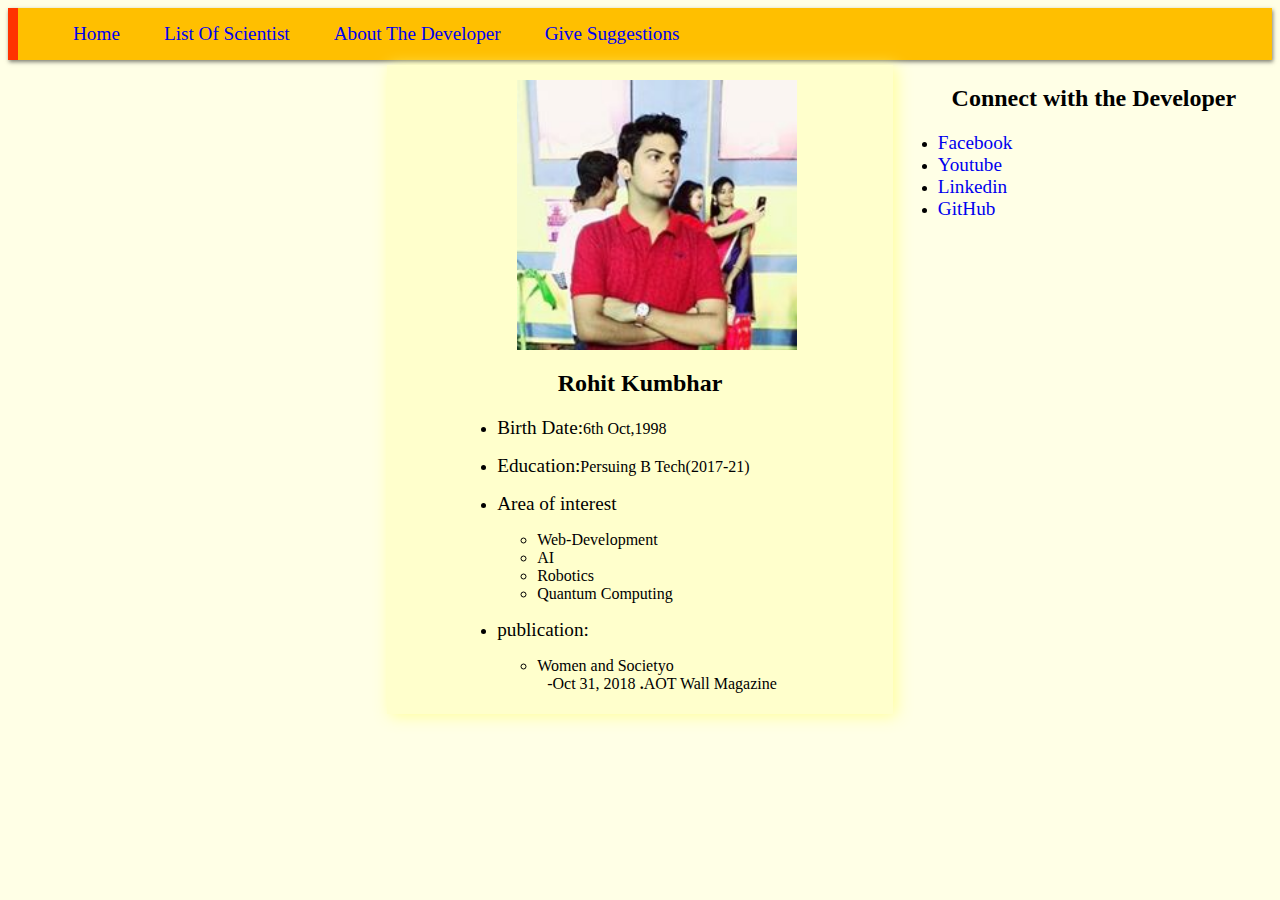
<file: aboutthedeveloper.html>
<!DOCTYPE html>
<html>
    <head>
    
      <meta charset="UTF-8">
      <meta name="discribtion" content="its just a practice website">
      <meta name="auther" content="Rohit ">
      <meta name="keywords" content="html, learn,">
      <meta name="viewport" content="width=device-width, initial-scale=1.0">
      <title>
      Developer
      </title>
      <link rel="stylesheet" type="text/css" href="style.css">
    </head>
    <body>

<nav id="na">
        <a href="home.html" class="nav1"><big>Home</big></a>
        <a href="Listofscientist.html" class="nav1"><big>List Of Scientist</big></a>
        <a href="aboutthedeveloper.html" class="nav1" ><big>  About The Developer</big></a>
        <a href="givesuggestions.html" class="nav1"><big>  Give Suggestions</big></a>
</nav>
<div class="grid_dev">
  <div class="item_dev1 item">   
   
    
  </div>

  <div class="item_dev2 item">


    <a href="developer.jpg" class="non"> <img id="image_dev" src="developer.jpg" width="280" height="270"></a>
      <p><h2 id="dev">Rohit Kumbhar</h2></p>
      <ul id="bio_dev">
        <li><p><big>Birth Date:</big>6th Oct,1998</p></li>
        <li><p><big>Education:</big>Persuing B Tech(2017-21)</p></li>
        <li><p><big>Area of interest</big></p></li>
          <ul>
            <li>Web-Development</li>
            <li>AI</li>
            <li>Robotics</li>
            <li>Quantum Computing</li>
          </ul>
        <li><p><big>publication:</big></p></li>
          <ul>
            <li>Women and Societyo</li>
            <p style="margin-left: 10px; margin-top: 0px; padding-top: 0px;">-Oct 31, 2018 <b>.</b>AOT Wall Magazine </p>
          </ul>
      </ul>

    
  </div>
  <div class="item_dev3 item">
      <p><h2 id="name">Connect with the Developer</h2></p>
    <nav id="nav">
      <ul>
      <li><div> <a href="https://www.facebook.com/profile.php?id=100012877290803" class="nav2 nav21"><big>Facebook</big></a></div></li>
      <li><div><a href="https://www.youtube.com/channel/UCnDyvTBZFDrc3nzpFFZGOfQ?view_as=subscriber" class="nav2 nav22"><big>Youtube </big></a></div></li>
      <li><div><a href="https://www.linkedin.com/in/rohit-kumbhar-5a905718b" class="nav2 nav23" ><big>Linkedin</big></a></div></li>
      <li><div><a href="https://github.com/Rohit-kumbhar" class="nav2 nav24" ><big>GitHub</big></a></div></li>
      </ul>
</nav>
  </div>  
</div>

</body>
</html>
</file>
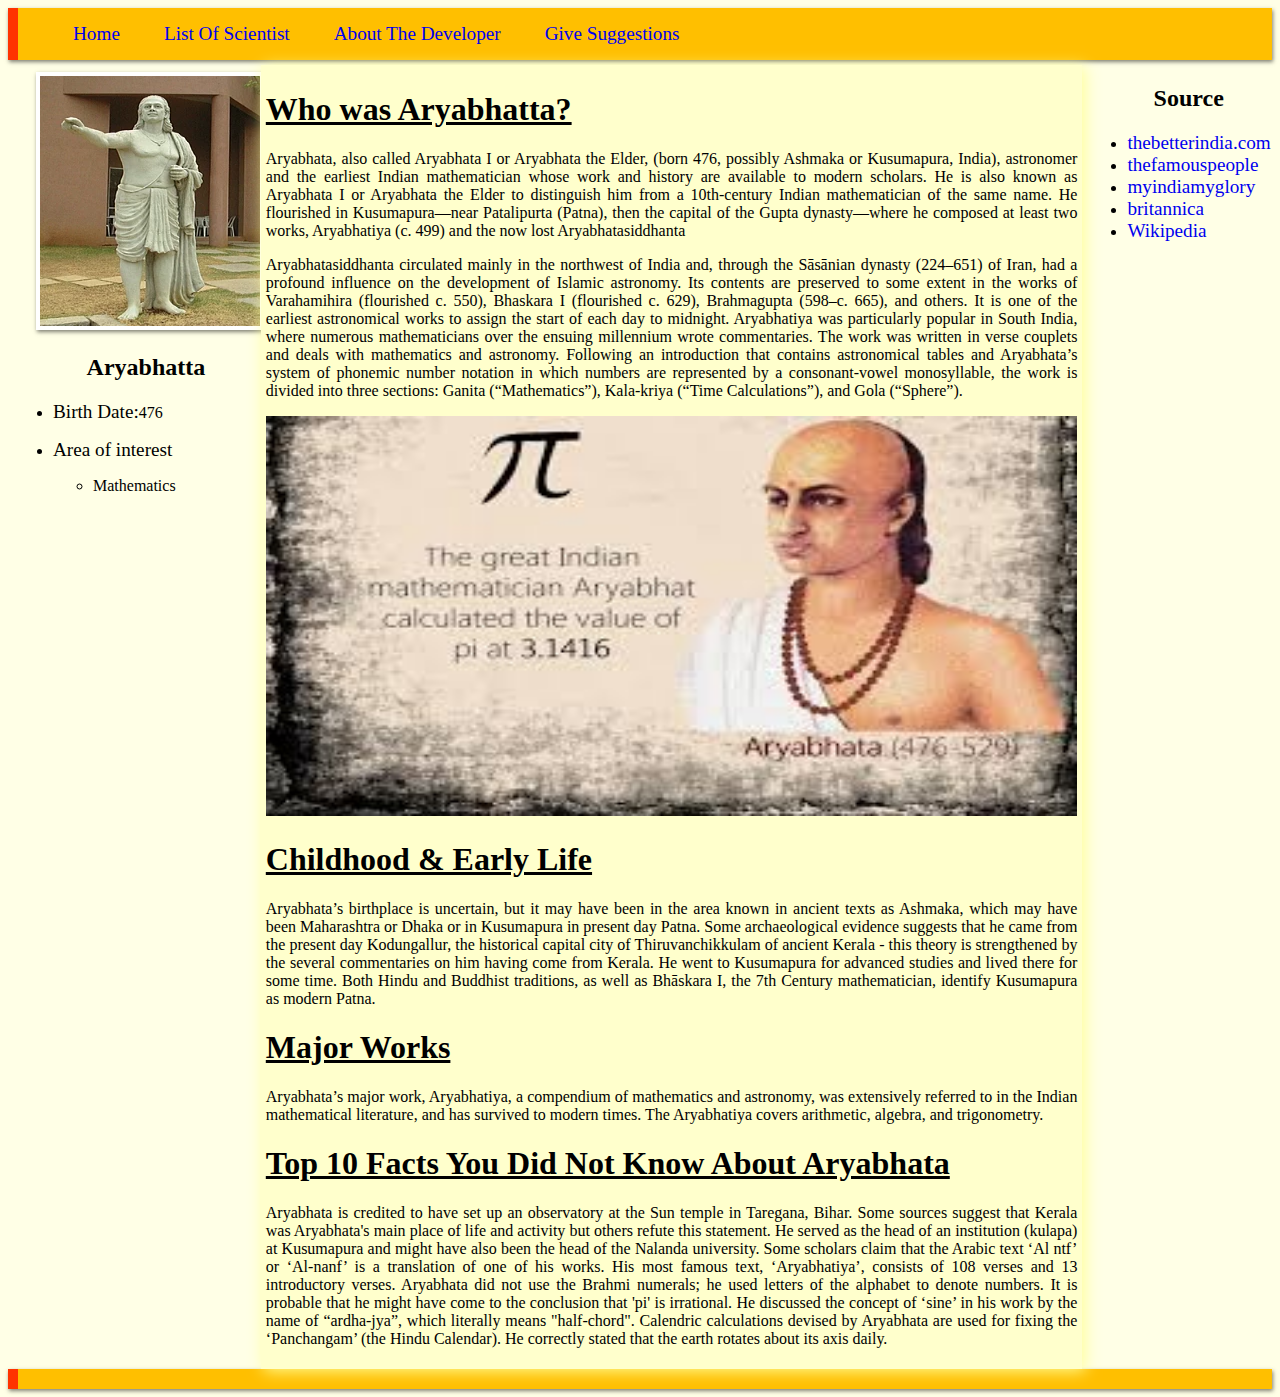
<file: Aryabhatta.html>
<!DOCTYPE html>
<html>
    <head>
    
      <meta charset="UTF-8">
      <meta name="discribtion" content="its just a practice website">
      <meta name="auther" content="Rohit ">
      <meta name="keywords" content="html, learn,">
      <meta name="viewport" content="width=device-width, initial-scale=1.0">
      <title>
       Aryabhatta 
     </title>
      <link rel="stylesheet" type="text/css" href="style.css">
    </head>
    <body>

<nav id="na">
        <a href="home.html" class="nav1"><big>Home</big></a>
        <a href="Listofscientist.html" class="nav1"><big>List Of Scientist</big></a>
        <a href="aboutthedeveloper.html" class="nav1" ><big>  About The Developer</big></a>
        <a href="givesuggestions.html" class="nav1"><big>  Give Suggestions</big></a>
</nav>
<div class="grid-container">
  <div class="item1 item">   
   
    <a href="Aryabhatta.webp" class="non"> <img id="image" src="Aryabhatta.webp" width="220" height="250"></a>
      <p><h2 id="name">Aryabhatta</h2></p>
      <ul>
        <li><p><big>Birth Date:</big>476 </p></li>
        <li><p><big>Area of interest</big></p></li>
          <ul>
            <li>Mathematics</li>
            <!-- <li>Aatronomy</li></i> -->
          </ul>
      </ul>
  </div>

  <div class="item2 item">
    <p>
        <h1>
          <b>
            <u>
            Who was Aryabhatta?</u>
          </b>
        </h1>

          Aryabhata, also called Aryabhata I or Aryabhata the Elder, (born 476, possibly Ashmaka or Kusumapura, India), astronomer and the earliest Indian mathematician whose work and history are available to modern scholars. He is also known as Aryabhata I or Aryabhata the Elder to distinguish him from a 10th-century Indian mathematician of the same name. He flourished in Kusumapura—near Patalipurta (Patna), then the capital of the Gupta dynasty—where he composed at least two works, Aryabhatiya (c. 499) and the now lost Aryabhatasiddhanta
          <p>Aryabhatasiddhanta circulated mainly in the northwest of India and, through the Sāsānian dynasty (224–651) of Iran, had a profound influence on the development of Islamic astronomy. Its contents are preserved to some extent in the works of Varahamihira (flourished c. 550), Bhaskara I (flourished c. 629), Brahmagupta (598–c. 665), and others. It is one of the earliest astronomical works to assign the start of each day to midnight.

Aryabhatiya was particularly popular in South India, where numerous mathematicians over the ensuing millennium wrote commentaries. The work was written in verse couplets and deals with mathematics and astronomy. Following an introduction that contains astronomical tables and Aryabhata’s system of phonemic number notation in which numbers are represented by a consonant-vowel monosyllable, the work is divided into three sections: Ganita (“Mathematics”), Kala-kriya (“Time Calculations”), and Gola (“Sphere”).
</p>

      </p>

      <a href="arya.jpg"><img src="arya.jpg" width="100%" height="400"></a>

      <p>
        <h1>
          <b>
            <u>
            Childhood & Early Life</u>
          </b>
        </h1>
        
          Aryabhata’s birthplace is uncertain, but it may have been in the area known in ancient texts as Ashmaka, which may have been Maharashtra or Dhaka or in Kusumapura in present day Patna.
Some archaeological evidence suggests that he came from the present day Kodungallur, the historical capital city of Thiruvanchikkulam of ancient Kerala - this theory is strengthened by the several commentaries on him having come from Kerala.
He went to Kusumapura for advanced studies and lived there for some time. Both Hindu and Buddhist traditions, as well as Bhāskara I, the 7th Century mathematician, identify Kusumapura as modern Patna.
      </p>
      <p>
        <h1>
          <b>
            <u>
            Major Works</u>
          </b>
        </h1>
       
          Aryabhata’s major work, Aryabhatiya, a compendium of mathematics and astronomy, was extensively referred to in the Indian mathematical literature, and has survived to modern times. The Aryabhatiya covers arithmetic, algebra, and trigonometry.
      </p>


<p>
        <h1>
          <b>
            <u>
           Top 10 Facts You Did Not Know About Aryabhata</u>
          </b>
        </h1>
       
         Aryabhata is credited to have set up an observatory at the Sun temple in Taregana, Bihar.
Some sources suggest that Kerala was Aryabhata's main place of life and activity but others refute this statement.
He served as the head of an institution (kulapa) at Kusumapura and might have also been the head of the Nalanda university.
Some scholars claim that the Arabic text ‘Al ntf’ or ‘Al-nanf’ is a translation of one of his works.
His most famous text, ‘Aryabhatiya’, consists of 108 verses and 13 introductory verses.
Aryabhata did not use the Brahmi numerals; he used letters of the alphabet to denote numbers.
It is probable that he might have come to the conclusion that 'pi' is irrational.
He discussed the concept of ‘sine’ in his work by the name of “ardha-jya”, which literally means "half-chord".
Calendric calculations devised by Aryabhata are used for fixing the ‘Panchangam’ (the Hindu Calendar).
He correctly stated that the earth rotates about its axis daily.
      </p>

  </div>
  <div class="item3 item">
    <p><h2 id="name">Source</h2></p>
    <nav id="nav">
      <ul>
      <li><div> <a href="https://www.thebetterindia.com/63119/ancient-india-science-technology/" class="nav2 nav21"><big>thebetterindia.com</big></a></div></li>
      <li><div><a href="https://www.thefamouspeople.com" class="nav2 nav22"><big>thefamouspeople </big></a></div></li>
      <li><div><a href="https://www.myindiamyglory.com" class="nav2 nav23" ><big>myindiamyglory</big></a></div></li>
      <li><div><a href="https://www.britannica.com" class="nav2 nav24"><big>britannica</big></a></div></li>
      <li><div><a href="https://en.wikipedia.org" class="nav2 nav24"><big>Wikipedia</big></a></div></li>
</nav>
  </div>  
</div>
</div>
<div id="bottom"></div>


</body>
</html>
</file>
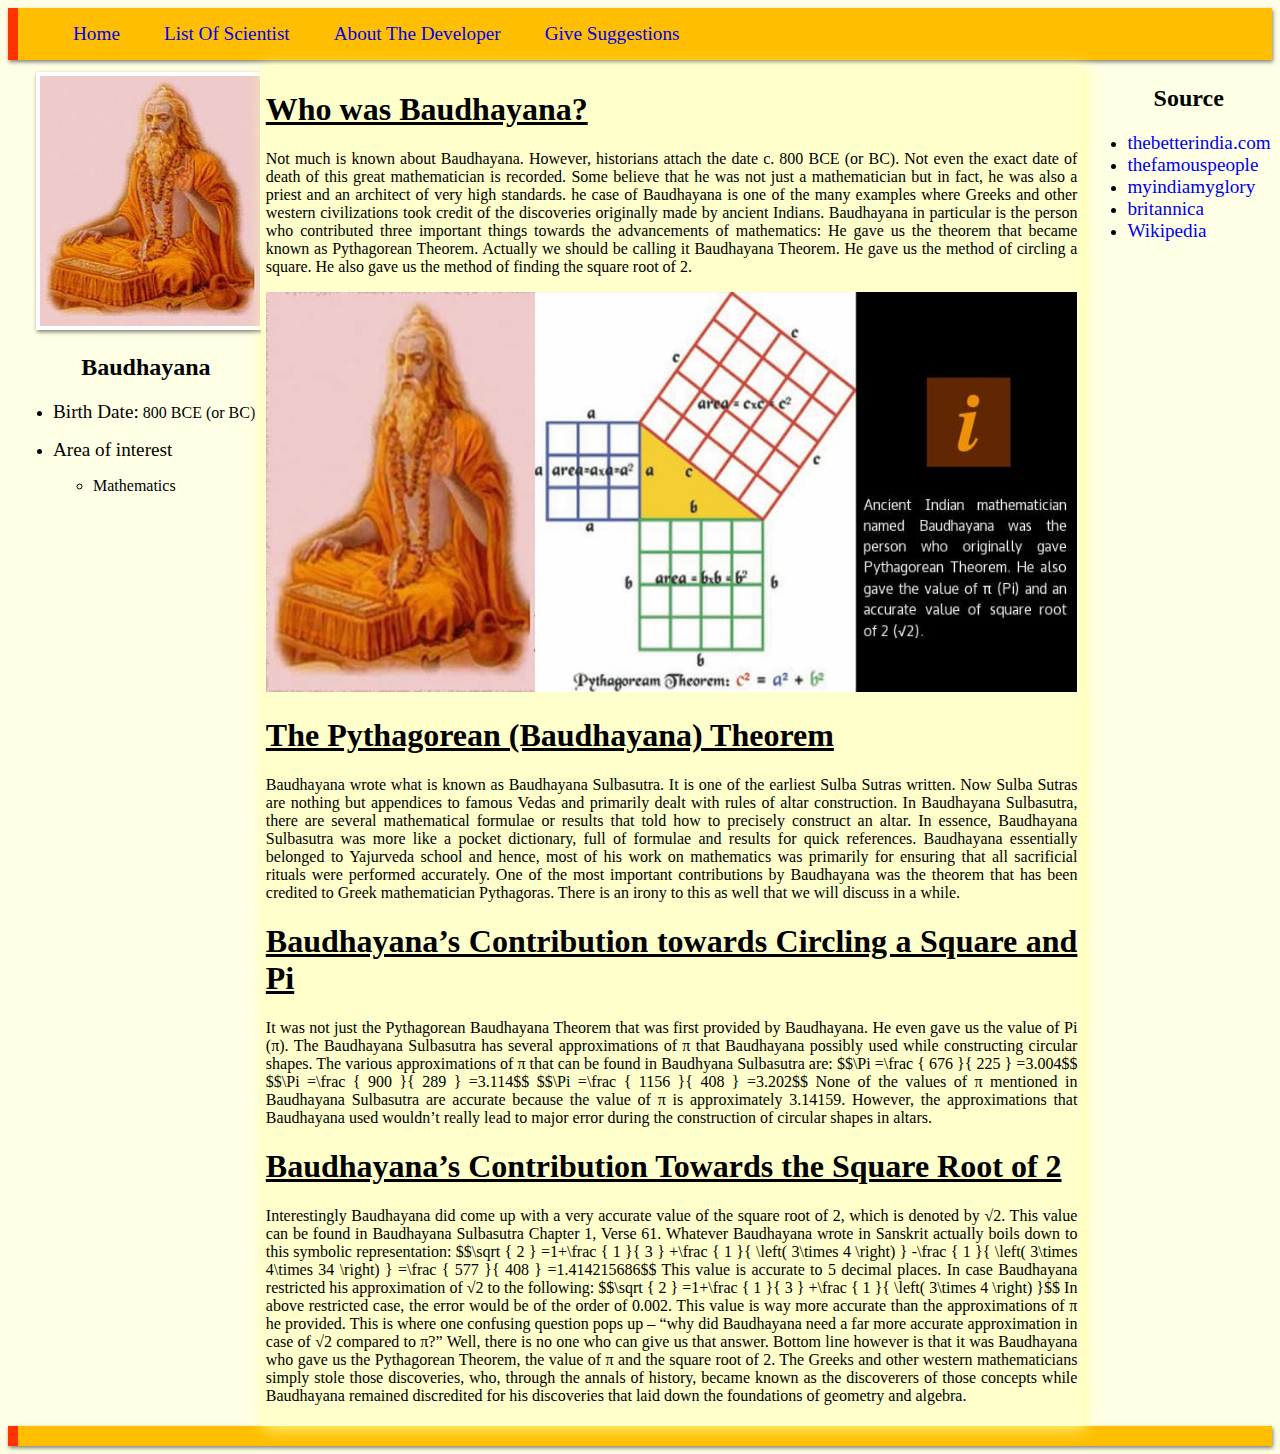
<file: Baudhayana.html>
<!DOCTYPE html>
<html>
    <head>
    
      <meta charset="UTF-8">
      <meta name="discribtion" content="its just a practice website">
      <meta name="auther" content="Rohit ">
      <meta name="keywords" content="html, learn,">
      <meta name="viewport" content="width=device-width, initial-scale=1.0">
      <title>
      Baudhayana 
     </title>
      <link rel="stylesheet" type="text/css" href="style.css">
    </head>
    <body>

<nav id="na">
       <a href="home.html" class="nav1"><big>Home</big></a>
        <a href="Listofscientist.html" class="nav1"><big>List Of Scientist</big></a>
        <a href="aboutthedeveloper.html" class="nav1" ><big>  About The Developer</big></a>
        <a href="givesuggestions.html" class="nav1"><big>  Give Suggestions</big></a>
</nav>
<div class="grid-container">
  <div class="item1 item">   
   
    <a href="baudhanya.jpg" class="non"> <img id="image" src="baudhanya.jpg" width="220" height="250"></a>
      <p><h2 id="name">Baudhayana</h2></p>
      <ul>
        <li><p><big>Birth Date:</big> 800 BCE (or BC)</p></li>
        <li><p><big>Area of interest</big></p></li>
          <ul>
            <li>Mathematics</li>
          </ul>
      </ul>
  </div>

  <div class="item2 item">
    <p>
        <h1>
          <b>
            <u>
            Who was Baudhayana?</u>
          </b>
        </h1>

          Not much is known about Baudhayana. However, historians attach the date c. 800 BCE (or BC). Not even the exact date of death of this great mathematician is recorded. Some believe that he was not just a mathematician but in fact, he was also a priest and an architect of very high standards.
          he case of Baudhayana is one of the many examples where Greeks and other western civilizations took credit of the discoveries originally made by ancient Indians. Baudhayana in particular is the person who contributed three important things towards the advancements of mathematics:

          He gave us the theorem that became known as Pythagorean Theorem. Actually we should be calling it Baudhayana Theorem.
          He gave us the method of circling a square.
          He also gave us the method of finding the square root of 2.

      </p>

      <a href="pytha.webp"><img src="pytha.webp" width="100%" height="400"></a>

      <p>
        <h1>
          <b>
            <u>
            The Pythagorean (Baudhayana) Theorem</u>
          </b>
        </h1>
        
          Baudhayana wrote what is known as Baudhayana Sulbasutra. It is one of the earliest Sulba Sutras written. Now Sulba Sutras are nothing but appendices to famous Vedas and primarily dealt with rules of altar construction. In Baudhayana Sulbasutra, there are several mathematical formulae or results that told how to precisely construct an altar. In essence, Baudhayana Sulbasutra was more like a pocket dictionary, full of formulae and results for quick references. Baudhayana essentially belonged to Yajurveda school and hence, most of his work on mathematics was primarily for ensuring that all sacrificial rituals were performed accurately.

One of the most important contributions by Baudhayana was the theorem that has been credited to Greek mathematician Pythagoras. There is an irony to this as well that we will discuss in a while.
      </p>
      <p>
        <h1>
          <b>
            <u>
            Baudhayana’s Contribution towards Circling a Square and Pi</u>
          </b>
        </h1>
       
          It was not just the Pythagorean Baudhayana Theorem that was first provided by Baudhayana. He even gave us the value of Pi (π). The Baudhayana Sulbasutra has several approximations of π that Baudhayana possibly used while constructing circular shapes.

The various approximations of π that can be found in Baudhyana Sulbasutra are:

$$\Pi =\frac { 676 }{ 225 } =3.004$$

$$\Pi =\frac { 900 }{ 289 } =3.114$$

$$\Pi =\frac { 1156 }{ 408 } =3.202$$

None of the values of π mentioned in Baudhayana Sulbasutra are accurate because the value of π is approximately 3.14159. However, the approximations that Baudhayana used wouldn’t really lead to major error during the construction of circular shapes in altars.
      </p>


<p>
        <h1>
          <b>
            <u>
           Baudhayana’s Contribution Towards the Square Root of 2</u>
          </b>
        </h1>
       
         Interestingly Baudhayana did come up with a very accurate value of the square root of 2, which is denoted by √2. This value can be found in Baudhayana Sulbasutra Chapter 1, Verse 61. Whatever Baudhayana wrote in Sanskrit actually boils down to this symbolic representation:

$$\sqrt { 2 } =1+\frac { 1 }{ 3 } +\frac { 1 }{ \left( 3\times 4 \right) } -\frac { 1 }{ \left( 3\times 4\times 34 \right) } =\frac { 577 }{ 408 } =1.414215686$$

This value is accurate to 5 decimal places.

In case Baudhayana restricted his approximation of √2 to the following:

$$\sqrt { 2 } =1+\frac { 1 }{ 3 } +\frac { 1 }{ \left( 3\times 4 \right) }$$

In above restricted case, the error would be of the order of 0.002. This value is way more accurate than the approximations of π he provided. This is where one confusing question pops up – “why did Baudhayana need a far more accurate approximation in case of √2 compared to π?” Well, there is no one who can give us that answer.

Bottom line however is that it was Baudhayana who gave us the Pythagorean Theorem, the value of π and the square root of 2. The Greeks and other western mathematicians simply stole those discoveries, who, through the annals of history, became known as the discoverers of those concepts while Baudhayana remained discredited for his discoveries that laid down the foundations of geometry and algebra.
      </p>

  </div>
  <div class="item3 item">
    <p><h2 id="name">Source</h2></p>
    <nav id="nav">
      <ul>
      <li><div> <a href="https://www.thebetterindia.com/63119/ancient-india-science-technology/" class="nav2 nav21"><big>thebetterindia.com</big></a></div></li>
      <li><div><a href="https://www.thefamouspeople.com" class="nav2 nav22"><big>thefamouspeople </big></a></div></li>
      <li><div><a href="https://www.myindiamyglory.com" class="nav2 nav23" ><big>myindiamyglory</big></a></div></li>
      <li><div><a href="https://www.britannica.com" class="nav2 nav24"><big>britannica</big></a></div></li>
      <li><div><a href="https://en.wikipedia.org" class="nav2 nav24"><big>Wikipedia</big></a></div></li>
</nav>
  </div>  
</div>
</div>
<div id="bottom"></div>


</body>
</html>
</file>
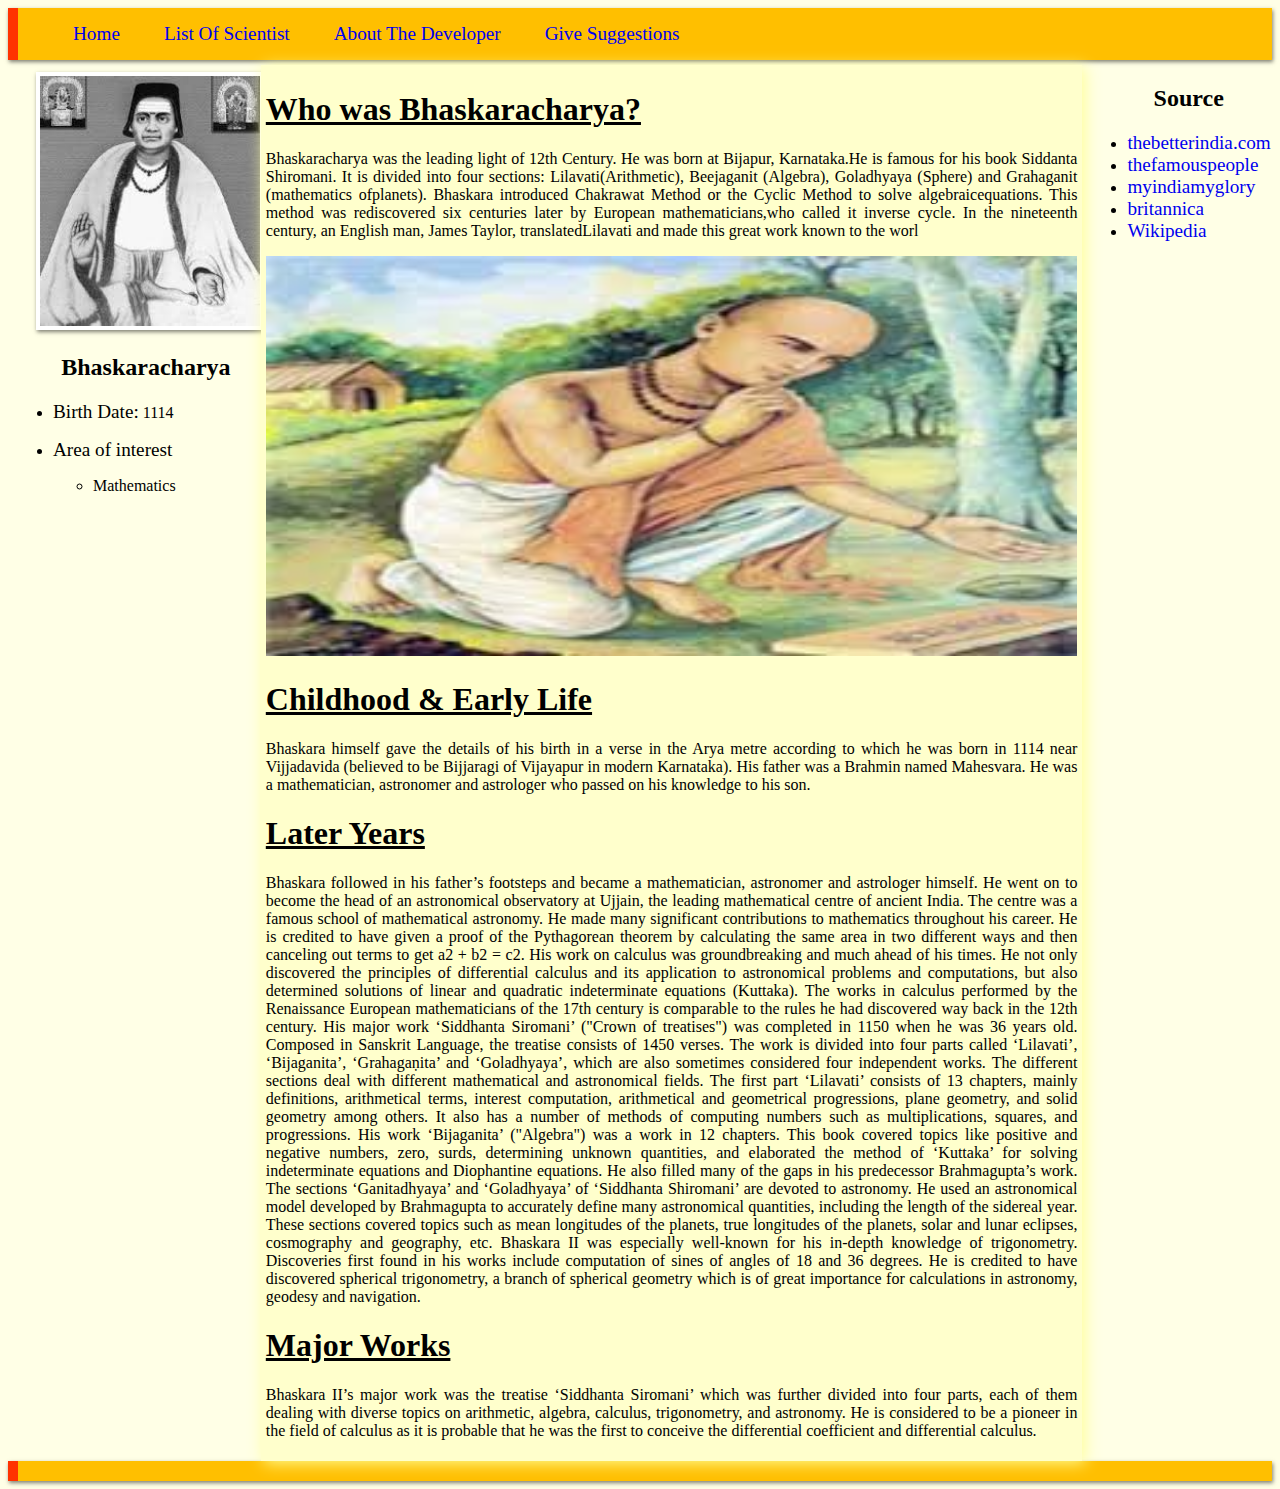
<file: Bhaskaracharya.html>
<!DOCTYPE html>
<html>
    <head>
    
      <meta charset="UTF-8">
      <meta name="discribtion" content="its just a practice website">
      <meta name="auther" content="Rohit ">
      <meta name="keywords" content="html, learn,">
      <meta name="viewport" content="width=device-width, initial-scale=1.0">
      <title>
       Bhaskaracharya 
     </title>
      <link rel="stylesheet" type="text/css" href="style.css">
    </head>
    <body>

<nav id="na">
        <a href="home.html" class="nav1"><big>Home</big></a>
        <a href="Listofscientist.html" class="nav1"><big>List Of Scientist</big></a>
        <a href="aboutthedeveloper.html" class="nav1" ><big>  About The Developer</big></a>
        <a href="givesuggestions.html" class="nav1"><big>  Give Suggestions</big></a>
</nav>
<div class="grid-container">
  <div class="item1 item">   
   
    <a href=" Bhaskaracharya.jpg" class="non"> <img id="image" src=" Bhaskaracharya.jpg" width="220" height="250"></a>
      <p><h2 id="name"> Bhaskaracharya</h2></p>
      <ul>
        <li><p><big>Birth Date:</big> 1114</p></li>
        <li><p><big>Area of interest</big></p></li>
          <ul>
            <li>Mathematics</li>
          </ul>
      </ul>
  </div>

  <div class="item2 item">
    <p>
        <h1>
          <b>
            <u>
            Who was  Bhaskaracharya?</u>
          </b>
        </h1>

         Bhaskaracharya was the leading light of 12th Century. He was born at Bijapur, Karnataka.He is famous for his book Siddanta Shiromani. It is divided into four sections: Lilavati(Arithmetic), Beejaganit (Algebra), Goladhyaya (Sphere) and Grahaganit (mathematics ofplanets). Bhaskara introduced Chakrawat Method or the Cyclic Method to solve algebraicequations. This method was rediscovered six centuries later by European mathematicians,who called it inverse cycle. In the nineteenth century, an English man, James Taylor, translatedLilavati and made this great work known to the worl

      </p>

      <a href=" Bhaskaracharya2.jpg"><img src=" Bhaskaracharya2.jpg" width="100%" height="400"></a>

      <p>
        <h1>
          <b>
            <u>
           Childhood & Early Life</u>
          </b>
        </h1>
        
          Bhaskara himself gave the details of his birth in a verse in the Arya metre according to which he was born in 1114 near Vijjadavida (believed to be Bijjaragi of Vijayapur in modern Karnataka).
His father was a Brahmin named Mahesvara. He was a mathematician, astronomer and astrologer who passed on his knowledge to his son.
      </p>
      <p>
        <h1>
          <b>
            <u>
            Later Years</u>
          </b>
        </h1>
           Bhaskara followed in his father’s footsteps and became a mathematician, astronomer and astrologer himself. He went on to become the head of an astronomical observatory at Ujjain, the leading mathematical centre of ancient India. The centre was a famous school of mathematical astronomy.
    He made many significant contributions to mathematics throughout his career. He is credited to have given a proof of the Pythagorean theorem by calculating the same area in two different ways and then canceling out terms to get a2 + b2 = c2.
    His work on calculus was groundbreaking and much ahead of his times. He not only discovered the principles of differential calculus and its application to astronomical problems and computations, but also determined solutions of linear and quadratic indeterminate equations (Kuttaka). The works in calculus performed by the Renaissance European mathematicians of the 17th century is comparable to the rules he had discovered way back in the 12th century.
    His major work ‘Siddhanta Siromani’ ("Crown of treatises") was completed in 1150 when he was 36 years old. Composed in Sanskrit Language, the treatise consists of 1450 verses. The work is divided into four parts called ‘Lilavati’, ‘Bijaganita’, ‘Grahagaṇita’ and ‘Goladhyaya’, which are also sometimes considered four independent works. The different sections deal with different mathematical and astronomical fields.
    The first part ‘Lilavati’ consists of 13 chapters, mainly definitions, arithmetical terms, interest computation, arithmetical and geometrical progressions, plane geometry, and solid geometry among others. It also has a number of methods of computing numbers such as multiplications, squares, and progressions.
    His work ‘Bijaganita’ ("Algebra") was a work in 12 chapters. This book covered topics like positive and negative numbers, zero, surds, determining unknown quantities, and elaborated the method of ‘Kuttaka’ for solving indeterminate equations and Diophantine equations. He also filled many of the gaps in his predecessor Brahmagupta’s work.
    The sections ‘Ganitadhyaya’ and ‘Goladhyaya’ of ‘Siddhanta Shiromani’ are devoted to astronomy. He used an astronomical model developed by Brahmagupta to accurately define many astronomical quantities, including the length of the sidereal year. These sections covered topics such as mean longitudes of the planets, true longitudes of the planets, solar and lunar eclipses, cosmography and geography, etc.
    Bhaskara II was especially well-known for his in-depth knowledge of trigonometry. Discoveries first found in his works include computation of sines of angles of 18 and 36 degrees. He is credited to have discovered spherical trigonometry, a branch of spherical geometry which is of great importance for calculations in astronomy, geodesy and navigation.



    
      </p>


<p>
        <h1>
          <b>
            <u>
          Major Works</u>
          </b>
        </h1>
       Bhaskara II’s major work was the treatise ‘Siddhanta Siromani’ which was further divided into four parts, each of them dealing with diverse topics on arithmetic, algebra, calculus, trigonometry, and astronomy. He is considered to be a pioneer in the field of calculus as it is probable that he was the first to conceive the differential coefficient and differential calculus.
          
         
      </p>

  </div>
  <div class="item3 item">
    <p><h2 id="name">Source</h2></p>
    <nav id="nav">
      <ul>
      <li><div> <a href="https://www.thebetterindia.com/63119/ancient-india-science-technology/" class="nav2 nav21"><big>thebetterindia.com</big></a></div></li>
      <li><div><a href="https://www.thefamouspeople.com" class="nav2 nav22"><big>thefamouspeople </big></a></div></li>
      <li><div><a href="https://www.myindiamyglory.com" class="nav2 nav23" ><big>myindiamyglory</big></a></div></li>
      <li><div><a href="https://www.britannica.com" class="nav2 nav24"><big>britannica</big></a></div></li>
      <li><div><a href="https://en.wikipedia.org" class="nav2 nav24"><big>Wikipedia</big></a></div></li>
</nav>
  </div>  
</div>
</div>
<div id="bottom"></div>


</body>
</html>
</file>
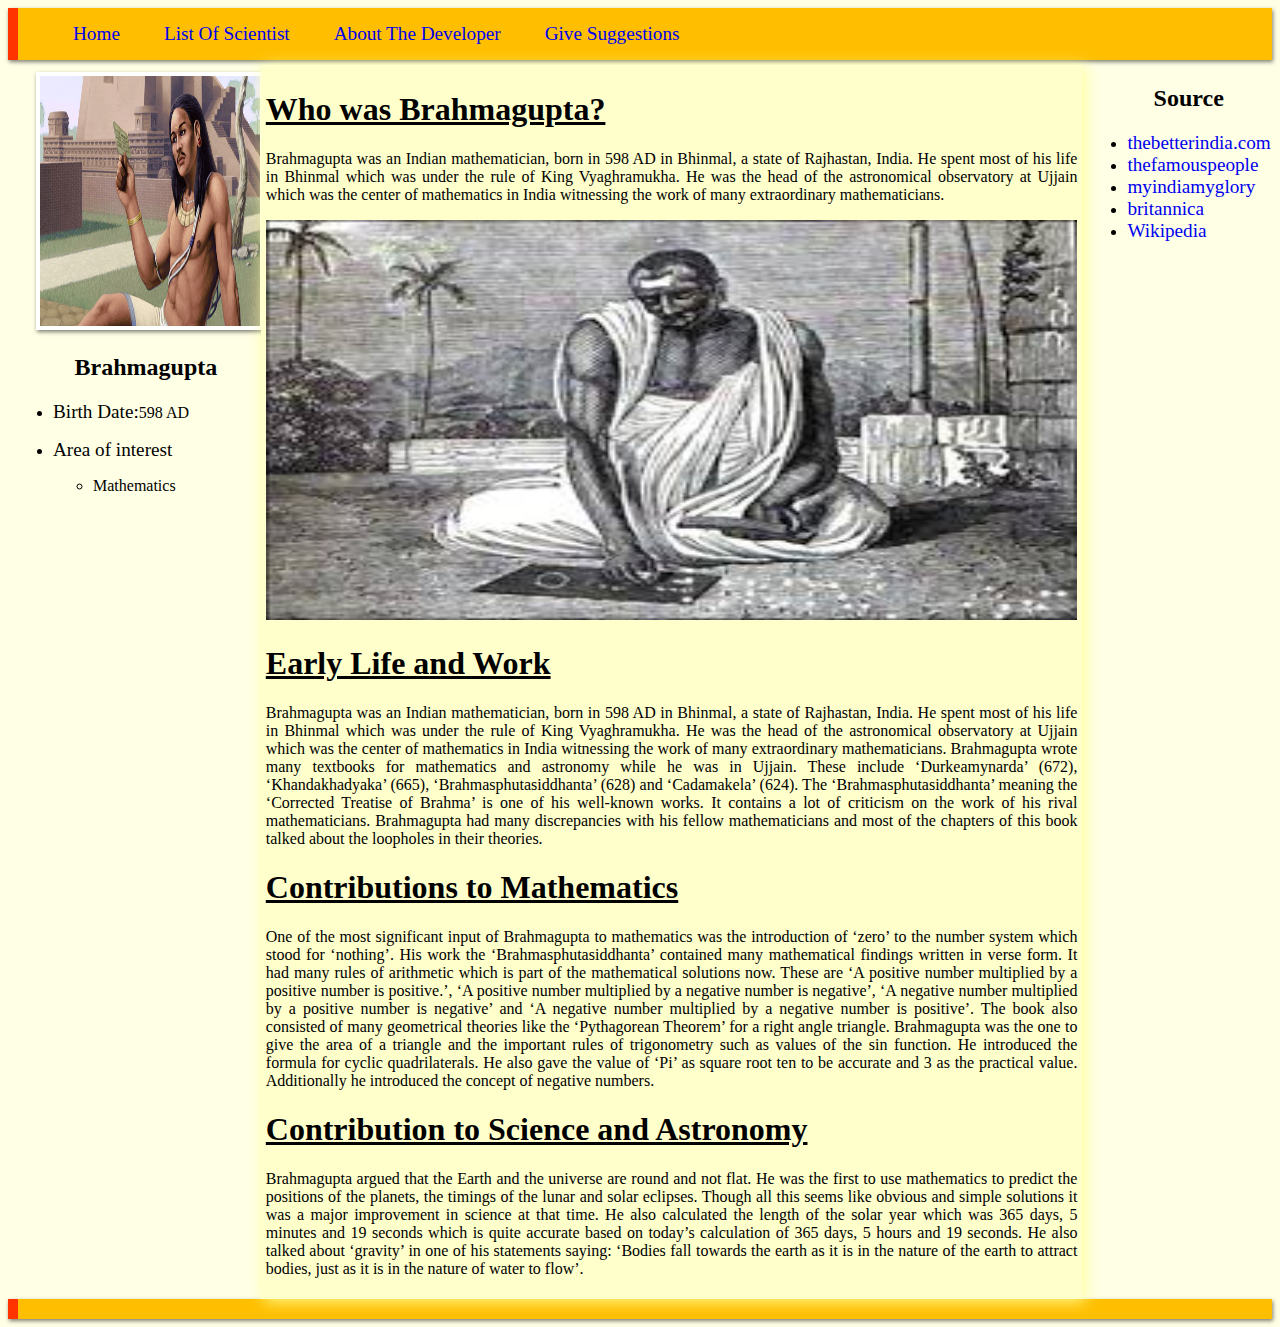
<file: Brahmagupta.html>
<!DOCTYPE html>
<html>
    <head>
    
      <meta charset="UTF-8">
      <meta name="discribtion" content="its just a practice website">
      <meta name="auther" content="Rohit ">
      <meta name="keywords" content="html, learn,">
      <meta name="viewport" content="width=device-width, initial-scale=1.0">
      <title>
       Brahmagupta 
     </title>
      <link rel="stylesheet" type="text/css" href="style.css">
    </head>
    <body>

<nav id="na">
        <a href="home.html" class="nav1"><big>Home</big></a>
        <a href="Listofscientist.html" class="nav1"><big>List Of Scientist</big></a>
        <a href="aboutthedeveloper.html" class="nav1" ><big>  About The Developer</big></a>
        <a href="givesuggestions.html" class="nav1"><big>  Give Suggestions</big></a>
</nav>
<div class="grid-container">
  <div class="item1 item">   
   
    <a href="Brahmagupta.jpg" class="non"> <img id="image" src="Brahmagupta.jpg" width="220" height="250"></a>
      <p><h2 id="name">Brahmagupta</h2></p>
      <ul>
        <li><p><big>Birth Date:</big>598 AD </p></li>
        <li><p><big>Area of interest</big></p></li>
          <ul>
            <li>Mathematics</li>
            <!-- <li>Aatronomy</li></i> -->
          </ul>
      </ul>
  </div>

  <div class="item2 item">
    <p>
        <h1>
          <b>
            <u>
            Who was Brahmagupta?</u>
          </b>
        </h1>

          Brahmagupta was an Indian mathematician, born in 598 AD in Bhinmal, a state of Rajhastan, India. He spent most of his life in Bhinmal which was under the rule of King Vyaghramukha. He was the head of the astronomical observatory at Ujjain which was the center of mathematics in India witnessing the work of many extraordinary mathematicians. 
</p>

      </p>

      <a href="Brahmagupta2.jpg"><img src="Brahmagupta2.jpg" width="100%" height="400"></a>

      <p>
        <h1>
          <b>
            <u>
            Early Life and Work</u>
          </b>
        </h1>
        Brahmagupta was an Indian mathematician, born in 598 AD in Bhinmal, a state of Rajhastan, India. He spent most of his life in Bhinmal which was under the rule of King Vyaghramukha. He was the head of the astronomical observatory at Ujjain which was the center of mathematics in India witnessing the work of many extraordinary mathematicians.

Brahmagupta wrote many textbooks for mathematics and astronomy while he was in Ujjain. These include ‘Durkeamynarda’ (672), ‘Khandakhadyaka’ (665), ‘Brahmasphutasiddhanta’ (628) and ‘Cadamakela’ (624). The ‘Brahmasphutasiddhanta’ meaning the ‘Corrected Treatise of Brahma’ is one of his well-known works. It contains a lot of criticism on the work of his rival mathematicians. Brahmagupta had many discrepancies with his fellow mathematicians and most of the chapters of this book talked about the loopholes in their theories. 
      </p>
      <p>
        <h1>
          <b>
            <u>
              Contributions to Mathematics</u>
          </b>
        </h1>
     

One of the most significant input of Brahmagupta to mathematics was the introduction of ‘zero’ to the number system which stood for ‘nothing’. His work the ‘Brahmasphutasiddhanta’ contained many mathematical findings written in verse form. It had many rules of arithmetic which is part of the mathematical solutions now. These are ‘A positive number multiplied by a positive number is positive.’, ‘A positive number multiplied by a negative number is negative’, ‘A negative number multiplied by a positive number is negative’ and ‘A negative number multiplied by a negative number is positive’. The book also consisted of many geometrical theories like the ‘Pythagorean Theorem’ for a right angle triangle. Brahmagupta was the one to give the area of a triangle and the important rules of trigonometry such as values of the sin function. He introduced the formula for cyclic quadrilaterals. He also gave the value of ‘Pi’ as square root ten to be accurate and 3 as the practical value. Additionally he introduced the concept of negative numbers.
      </p>


<p>
        <h1>
          <b>
            <u>
           Contribution to Science and Astronomy</u>
          </b>
        </h1>
       Brahmagupta argued that the Earth and the universe are round and not flat. He was the first to use mathematics to predict the positions of the planets, the timings of the lunar and solar eclipses. Though all this seems like obvious and simple solutions it was a major improvement in science at that time. He also calculated the length of the solar year which was 365 days, 5 minutes and 19 seconds which is quite accurate based on today’s calculation of 365 days, 5 hours and 19 seconds. He also talked about ‘gravity’ in one of his statements saying: ‘Bodies fall towards the earth as it is in the nature of the earth to attract bodies, just as it is in the nature of water to flow’.
      </p>

  </div>
  <div class="item3 item">
    <p><h2 id="name">Source</h2></p>
    <nav id="nav">
      <ul>
      <li><div> <a href="https://www.thebetterindia.com/63119/ancient-india-science-technology/" class="nav2 nav21"><big>thebetterindia.com</big></a></div></li>
      <li><div><a href="https://www.thefamouspeople.com" class="nav2 nav22"><big>thefamouspeople </big></a></div></li>
      <li><div><a href="https://www.myindiamyglory.com" class="nav2 nav23" ><big>myindiamyglory</big></a></div></li>
      <li><div><a href="https://www.britannica.com" class="nav2 nav24"><big>britannica</big></a></div></li>
      <li><div><a href="https://en.wikipedia.org" class="nav2 nav24"><big>Wikipedia</big></a></div></li>
</nav>
  </div>  
</div>
</div>
<div id="bottom"></div>


</body>
</html>
</file>
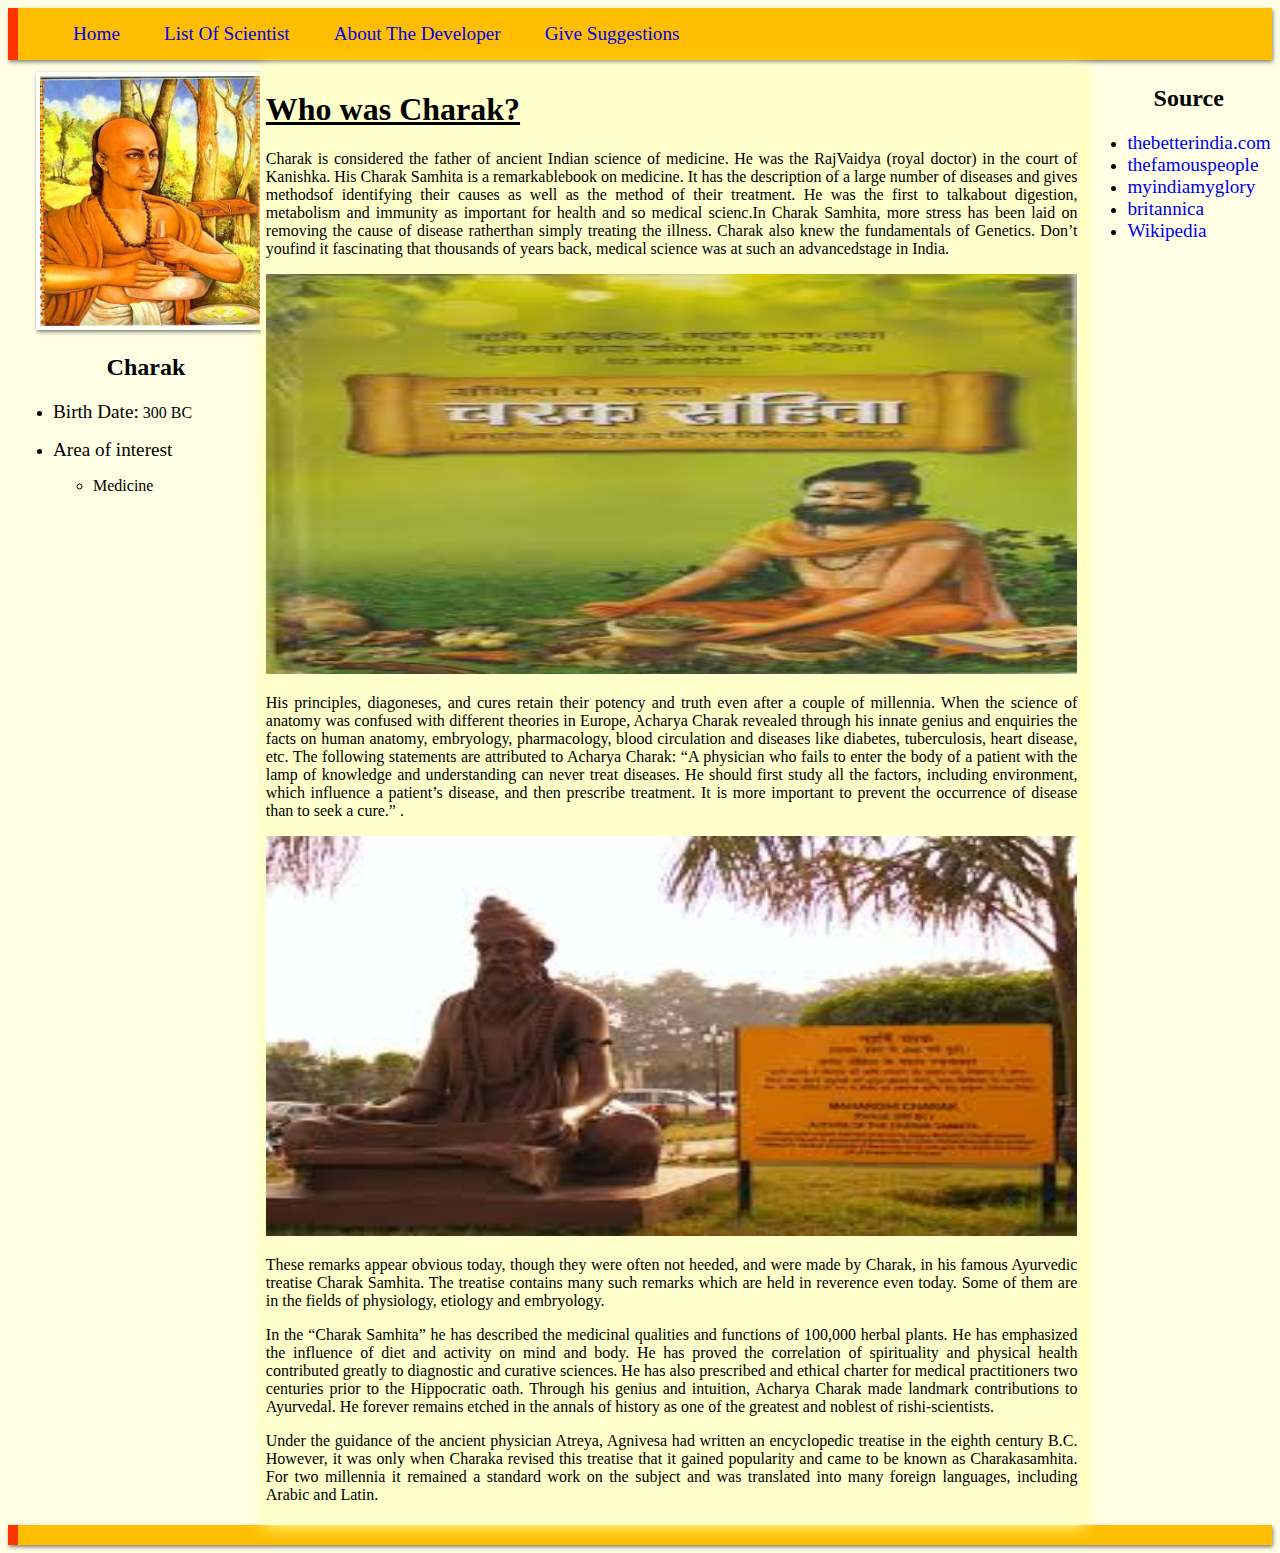
<file: Charak.html>
<!DOCTYPE html>
<html>
    <head>
    
      <meta charset="UTF-8">
      <meta name="discribtion" content="its just a practice website">
      <meta name="auther" content="Rohit ">
      <meta name="keywords" content="html, learn,">
      <meta name="viewport" content="width=device-width, initial-scale=1.0">
      <title>
        Charak
     </title>
      <link rel="stylesheet" type="text/css" href="style.css">
    </head>
    <body>

<nav id="na">
        <a href="home.html" class="nav1"><big>Home</big></a>
        <a href="Listofscientist.html" class="nav1"><big>List Of Scientist</big></a>
        <a href="aboutthedeveloper.html" class="nav1" ><big>  About The Developer</big></a>
        <a href="givesuggestions.html" class="nav1"><big>  Give Suggestions</big></a>
</nav>
<div class="grid-container">
  <div class="item1 item">   
   
    <a href="   Charak.jpg" class="non"> <img id="image" src="    Charak.jpg" width="220" height="250"></a>
      <p><h2 id="name">   Charak</h2></p>
      <ul>
        <li><p><big>Birth Date:</big> 300 BC </p></li>
        <li><p><big>Area of interest</big></p></li>
          <ul>
            <li> Medicine</li>
          </ul>
      </ul>
  </div>

  <div class="item2 item">
    <p>
        <h1>
          <b>
            <u>
            Who was    Charak?</u>
          </b>
        </h1>

        Charak is considered the father of ancient Indian science of medicine. He was the RajVaidya (royal doctor) in the court of Kanishka. His Charak Samhita is a remarkablebook on medicine. It has the description of a large number of diseases and gives methodsof identifying their causes as well as the method of their treatment. He was the first to talkabout digestion, metabolism and immunity as important for health and so medical scienc.In Charak Samhita, more stress has been laid on removing the cause of disease ratherthan simply treating the illness. Charak also knew the fundamentals of Genetics. Don’t youfind it fascinating that thousands of years back, medical science was at such an advancedstage in India.
      </p>

      <a href="   Charak2.jpg"><img src="   Charak2.jpg" width="100%" height="400"></a>

      <p> His principles, diagoneses, and cures retain their potency and truth even after a couple of millennia. When the science of anatomy was confused with different theories in Europe, Acharya Charak revealed through his innate genius and enquiries the facts on human anatomy, embryology, pharmacology, blood circulation and diseases like diabetes, tuberculosis, heart disease, etc.

The following statements are attributed to Acharya Charak:

    “A physician who fails to enter the body of a patient with the lamp of knowledge and understanding can never treat diseases. He should first study all the factors, including environment, which influence a patient’s disease, and then prescribe treatment. It is more important to prevent the occurrence of disease than to seek a cure.” .</p>

      <a href="   Charak3.jpg"><img src="   Charak3.jpg" width="100%" height="400"></a>
      <p>These remarks appear obvious today, though they were often not heeded, and were made by Charak, in his famous Ayurvedic treatise Charak Samhita. The treatise contains many such remarks which are held in reverence even today. Some of them are in the fields of physiology, etiology and embryology.</p>
      <p>In the “Charak Samhita” he has described the medicinal qualities and functions of 100,000 herbal plants. He has emphasized the influence of diet and activity on mind and body. He has proved the correlation of spirituality and physical health contributed greatly to diagnostic and curative sciences. He has also prescribed and ethical charter for medical practitioners two centuries prior to the Hippocratic oath. Through his genius and intuition, Acharya Charak made landmark contributions to Ayurvedal. He forever remains etched in the annals of history as one of the greatest and noblest of rishi-scientists.</p>
      <p>Under the guidance of the ancient physician Atreya, Agnivesa had written an encyclopedic treatise in the eighth century B.C. However, it was only when Charaka revised this treatise that it gained popularity and came to be known as Charakasamhita. For two millennia it remained a standard work on the subject and was translated into many foreign languages, including Arabic and Latin.</p>
  </div>
  <div class="item3 item">
    <p><h2 id="name">Source</h2></p>
    <nav id="nav">
      <ul>
      <li><div> <a href="https://www.thebetterindia.com/63119/ancient-india-science-technology/" class="nav2 nav21"><big>thebetterindia.com</big></a></div></li>
      <li><div><a href="https://www.thefamouspeople.com" class="nav2 nav22"><big>thefamouspeople </big></a></div></li>
      <li><div><a href="https://www.myindiamyglory.com" class="nav2 nav23" ><big>myindiamyglory</big></a></div></li>
      <li><div><a href="https://www.britannica.com" class="nav2 nav24"><big>britannica</big></a></div></li>
      <li><div><a href="https://en.wikipedia.org" class="nav2 nav24"><big>Wikipedia</big></a></div></li>
</nav>
  </div>  
</div>
</div>
<div id="bottom"></div>


</body>
</html>
</file>
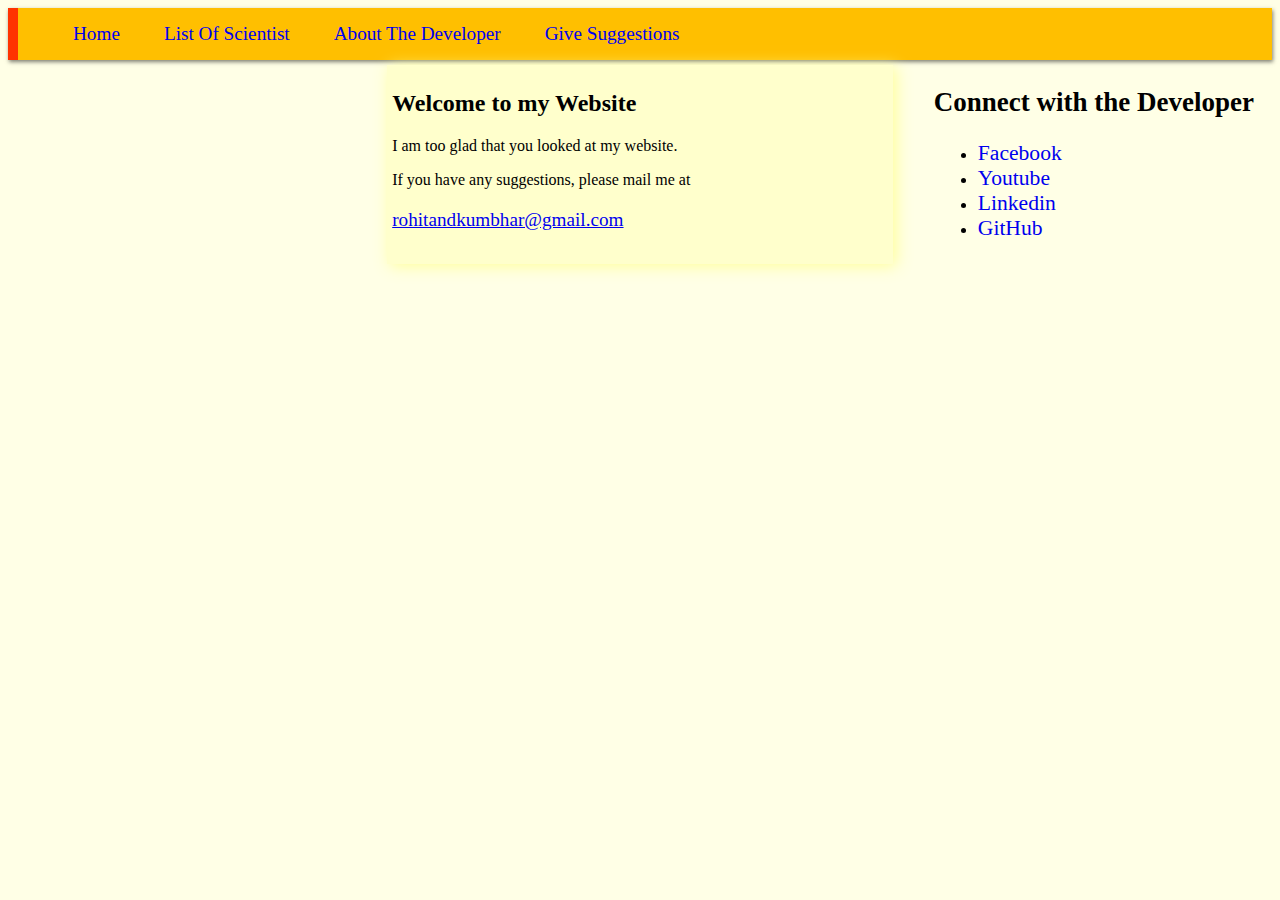
<file: givesuggestions.html>
<!DOCTYPE html>
<html>
    <head>
    
      <meta charset="UTF-8">
      <meta name="discribtion" content="its just a practice website">
      <meta name="auther" content="Rohit ">
      <meta name="keywords" content="html, learn,">
      <meta name="viewport" content="width=device-width, initial-scale=1.0">
      <title>
      Give Suggestions
      </title>
      <link rel="stylesheet" type="text/css" href="style.css">
    </head>
    <body>

<nav id="na">
        <a href="home.html" class="nav1"><big>Home</big></a>
        <a href="Listofscientist.html" class="nav1"><big>List Of Scientist</big></a>
        <a href="aboutthedeveloper.html" class="nav1" ><big>  About The Developer</big></a>
        <a href="givesuggestions.html" class="nav1"><big>  Give Suggestions</big></a>
</nav>
<div class="grid_dev">
  <div class="item_dev1 item">   
   
    
  </div>

  <div class="item_dev2 item">
    <h2>Welcome to my Website</h2>
    <p>I am too glad that you looked at my website.</p>
    <p>If you have any suggestions, please mail me at </p>
    <a href="https://mail.google.com/mail/u/0/#inbox?compose=new"  class="em"><p ><u><big >rohitandkumbhar@gmail.com<big></u></p></a>


    
  </div>
  <div class="item_dev3 item give">
    <p><h2 id="name">Connect with the Developer</h2></p>
    <nav id="nav">
      <ul id="give_ul">
      <li><div> <a href="https://www.facebook.com/profile.php?id=100012877290803" class="nav2 nav21"><big>Facebook</big></a></div></li>
      <li><div><a href="https://www.youtube.com/channel/UCnDyvTBZFDrc3nzpFFZGOfQ?view_as=subscriber" class="nav2 nav22"><big>Youtube </big></a></div></li>
      <li><div><a href="https://www.linkedin.com/in/rohit-kumbhar-5a905718b" class="nav2 nav23" ><big>Linkedin</big></a></div></li>
      <li><div><a href="https://github.com/Rohit-kumbhar" class="nav2 nav24" ><big>GitHub</big></a></div></li>
      </ul>
</nav>
  </div>  
</div>

</body>
</html>
</file>
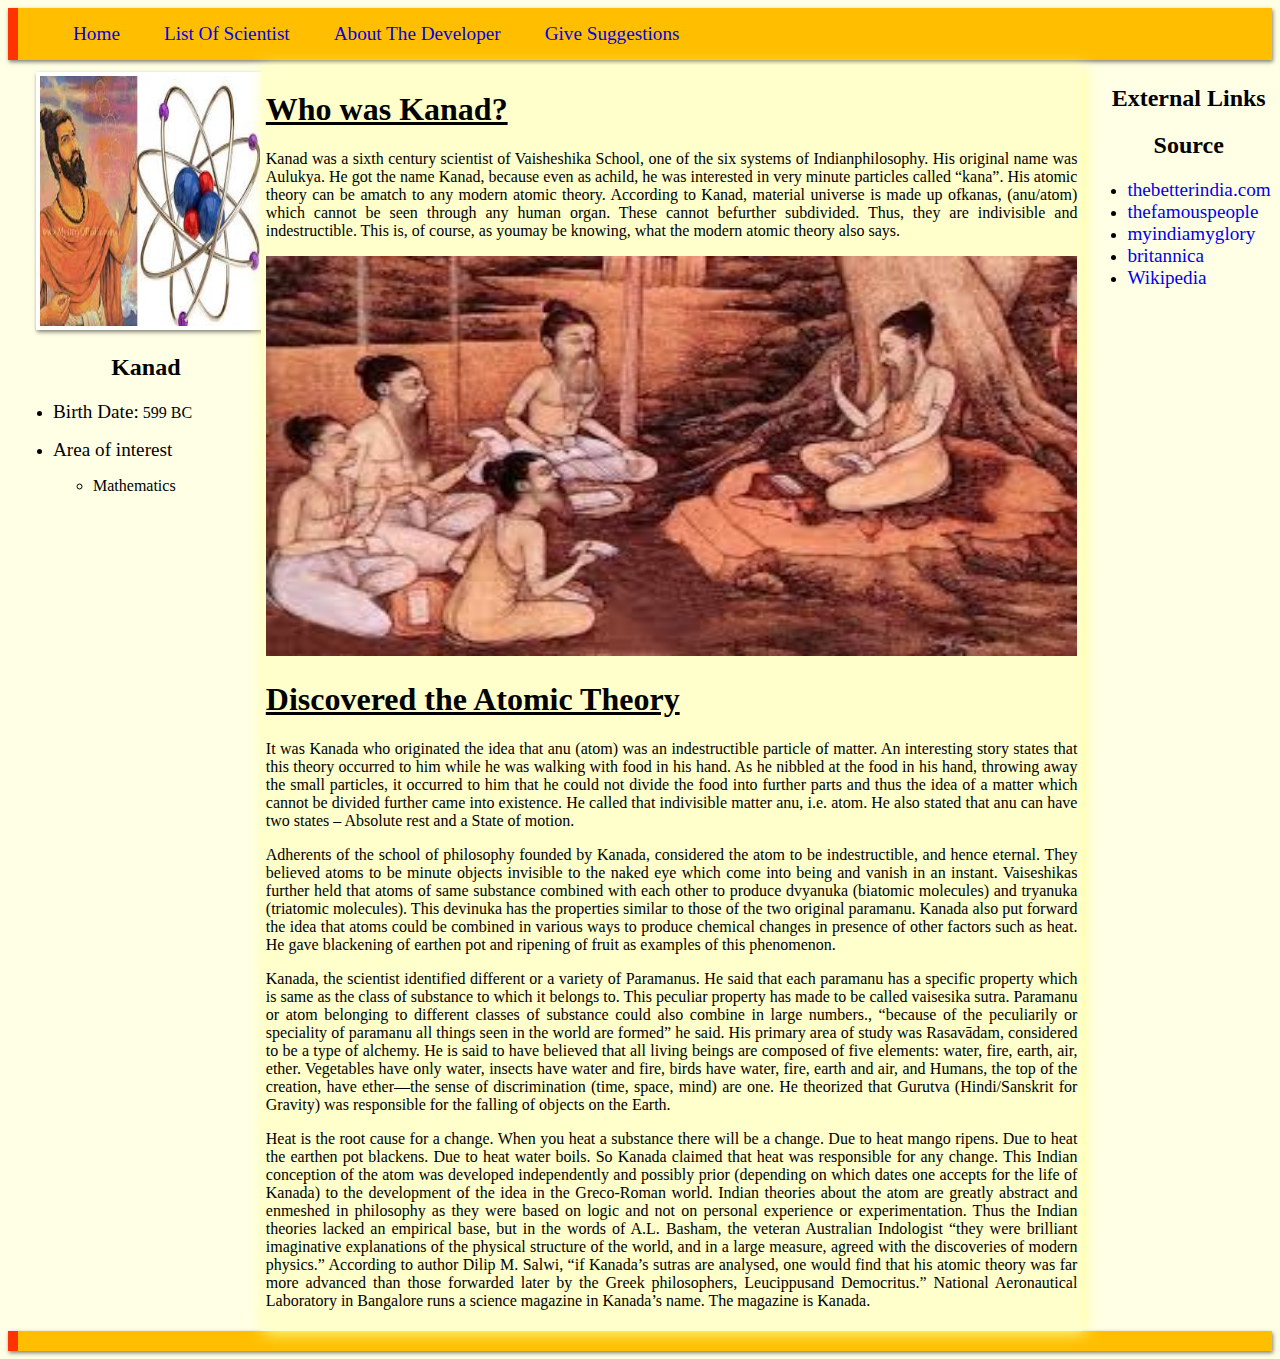
<file: Kanad.html>
<!DOCTYPE html>
<html>
    <head>
    
      <meta charset="UTF-8">
      <meta name="discribtion" content="its just a practice website">
      <meta name="auther" content="Rohit ">
      <meta name="keywords" content="html, learn,">
      <meta name="viewport" content="width=device-width, initial-scale=1.0">
      <title>
        Kanad
     </title>
      <link rel="stylesheet" type="text/css" href="style.css">
    </head>
    <body>

<nav id="na">
        <a href="home.html" class="nav1"><big>Home</big></a>
        <a href="Listofscientist.html" class="nav1"><big>List Of Scientist</big></a>
        <a href="aboutthedeveloper.html" class="nav1" ><big>  About The Developer</big></a>
        <a href="givesuggestions.html" class="nav1"><big>  Give Suggestions</big></a>
</nav>
<div class="grid-container">
  <div class="item1 item">   
   
    <a href="  Kanad.jpg" class="non"> <img id="image" src="  Kanad.jpg" width="220" height="250"></a>
      <p><h2 id="name">  Kanad</h2></p>
      <ul>
        <li><p><big>Birth Date:</big> 599 BC </p></li>
        <li><p><big>Area of interest</big></p></li>
          <ul>
            <li>Mathematics</li>
          </ul>
      </ul>
  </div>

  <div class="item2 item">
    <p>
        <h1>
          <b>
            <u>
            Who was   Kanad?</u>
          </b>
        </h1>

         Kanad was a sixth century scientist of Vaisheshika School, one of the six systems of Indianphilosophy. His original name was Aulukya. He got the name Kanad, because even as achild, he was interested in very minute particles called “kana”. His atomic theory can be amatch to any modern atomic theory. According to Kanad, material universe is made up ofkanas, (anu/atom) which cannot be seen through any human organ. These cannot befurther subdivided. Thus, they are indivisible and indestructible. This is, of course, as youmay be knowing, what the modern atomic theory also says.

      </p>

      <a href="  Kanad2.jpg"><img src="  Kanad2.jpg" width="100%" height="400"></a>

      <p>
        <h1>
          <b>
            <u>
           Discovered the Atomic Theory</u>
          </b>
        </h1>
        
          It was Kanada who originated the idea that anu (atom) was an indestructible particle of matter. An interesting story states that this theory occurred to him while he was walking with food in his hand. As he nibbled at the food in his hand, throwing away the small particles, it occurred to him that he could not divide the food into further parts and thus the idea of a matter which cannot be divided further came into existence. He called that indivisible matter anu, i.e. atom. He also stated that anu can have two states – Absolute rest and a State of motion.
      </p>
      <p>Adherents of the school of philosophy founded by Kanada, considered the atom to be indestructible, and hence eternal. They believed atoms to be minute objects invisible to the naked eye which come into being and vanish in an instant. Vaiseshikas further held that atoms of same substance combined with each other to produce dvyanuka (biatomic molecules) and tryanuka (triatomic molecules). This devinuka has the properties similar to those of the two original paramanu. Kanada also put forward the idea that atoms could be combined in various ways to produce chemical changes in presence of other factors such as heat. He gave blackening of earthen pot and ripening of fruit as examples of this phenomenon.
</p>
      <p>Kanada, the scientist identified different or a variety of Paramanus. He said that each paramanu has a specific property which is same as the class of substance to which it belongs to. This peculiar property has made to be called vaisesika sutra.

Paramanu or atom belonging to different classes of substance could also combine in large numbers., “because of the peculiarily or speciality of paramanu all things seen in the world are formed” he said.

His primary area of study was Rasavādam, considered to be a type of alchemy. He is said to have believed that all living beings are composed of five elements: water, fire, earth, air, ether. Vegetables have only water, insects have water and fire, birds have water, fire, earth and air, and Humans, the top of the creation, have ether—the sense of discrimination (time, space, mind) are one. He theorized that Gurutva (Hindi/Sanskrit for Gravity) was responsible for the falling of objects on the Earth.</p>


<p>Heat is the root cause for a change. When you heat a substance there will be a change. Due to heat mango ripens. Due to heat the earthen pot blackens. Due to heat water boils. So Kanada claimed that heat was responsible for any change.

This Indian conception of the atom was developed independently and possibly prior (depending on which dates one accepts for the life of Kanada) to the development of the idea in the Greco-Roman world. Indian theories about the atom are greatly abstract and enmeshed in philosophy as they were based on logic and not on personal experience or experimentation. Thus the Indian theories lacked an empirical base, but in the words of A.L. Basham, the veteran Australian Indologist “they were brilliant imaginative explanations of the physical structure of the world, and in a large measure, agreed with the discoveries of modern physics.”

According to author Dilip M. Salwi, “if Kanada’s sutras are analysed, one would find that his atomic theory was far more advanced than those forwarded later by the Greek philosophers, Leucippusand Democritus.”

National Aeronautical Laboratory in Bangalore runs a science magazine in Kanada’s name. The magazine is Kanada.</p>

  </div>
  <div class="item3 item">
    <p><h2 id="name">External Links</h2></p>
    <p><h2 id="name">Source</h2></p>
    <nav id="nav">
      <ul>
      <li><div> <a href="https://www.thebetterindia.com/63119/ancient-india-science-technology/" class="nav2 nav21"><big>thebetterindia.com</big></a></div></li>
      <li><div><a href="https://www.thefamouspeople.com" class="nav2 nav22"><big>thefamouspeople </big></a></div></li>
      <li><div><a href="https://www.myindiamyglory.com" class="nav2 nav23" ><big>myindiamyglory</big></a></div></li>
      <li><div><a href="https://www.britannica.com" class="nav2 nav24"><big>britannica</big></a></div></li>
      <li><div><a href="https://en.wikipedia.org" class="nav2 nav24"><big>Wikipedia</big></a></div></li>
</nav>
  </div>  
</div>
</div>
<div id="bottom"></div>


</body>
</html>
</file>
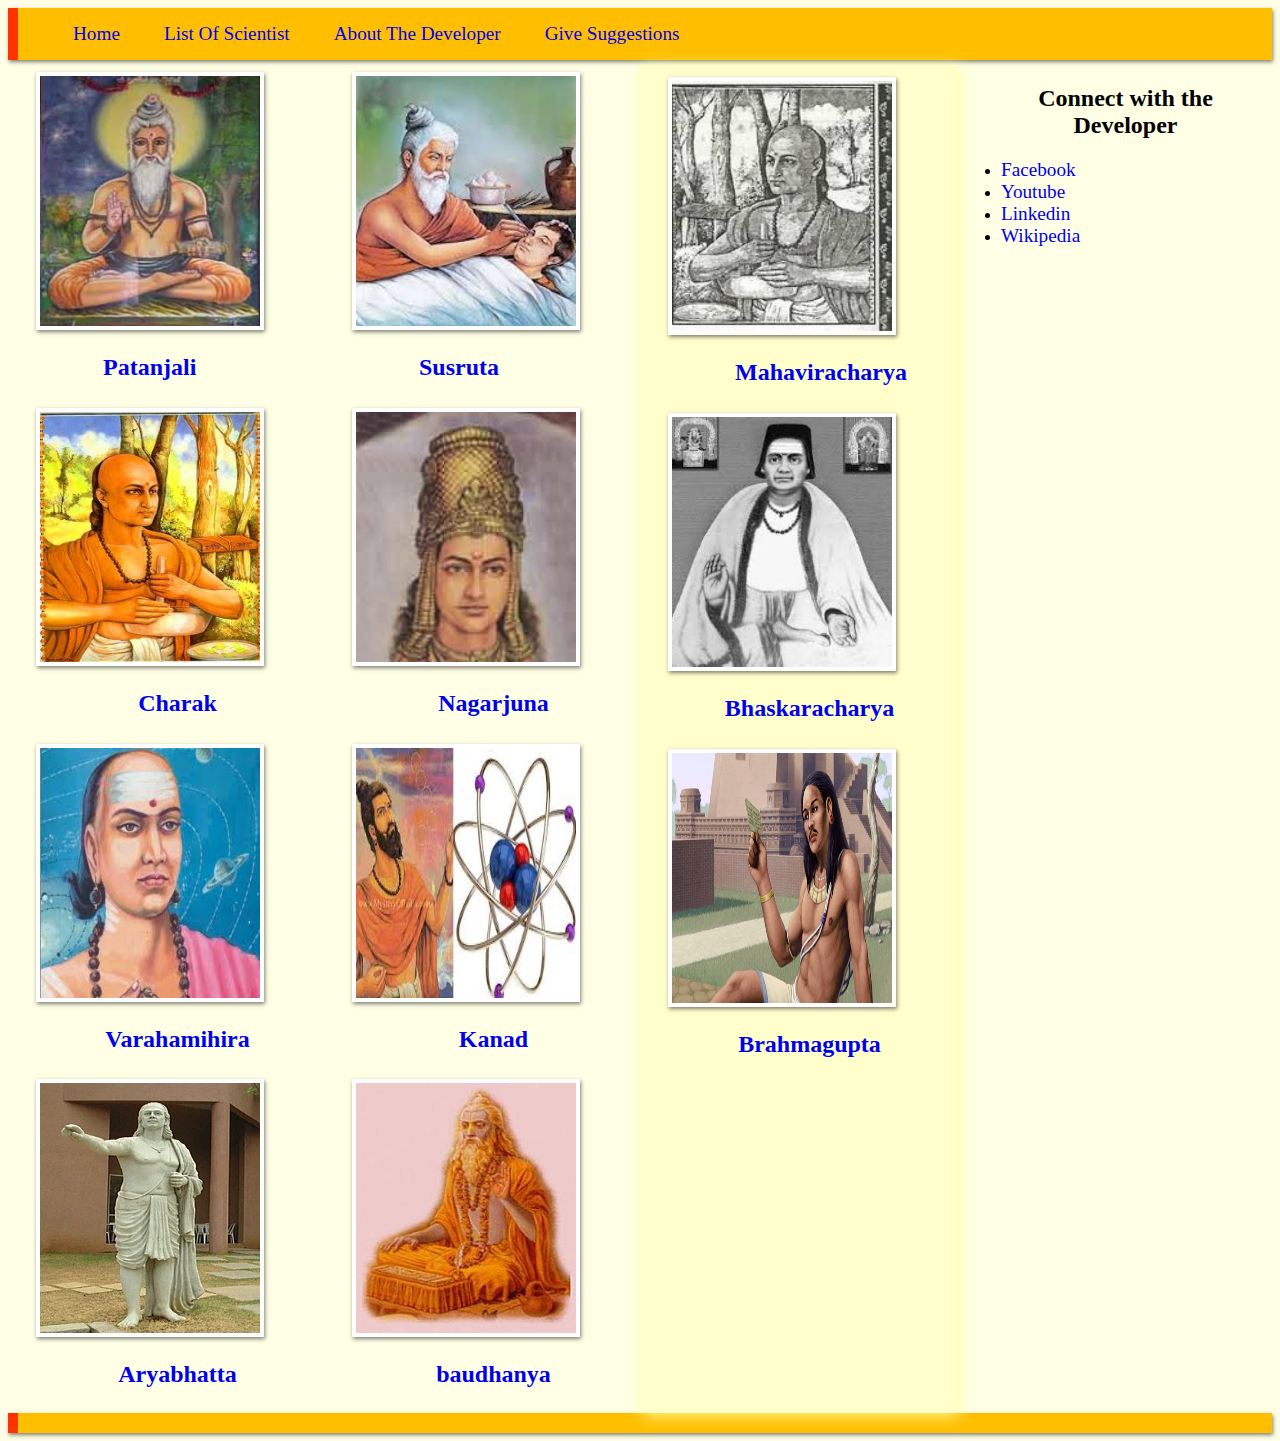
<file: Listofscientist.html>
<!DOCTYPE html>
<html>
    <head>
    
      <meta charset="UTF-8">
      <meta name="discribtion" content="its just a practice website">
      <meta name="auther" content="Rohit ">
      <meta name="keywords" content="html, learn,">
      <meta name="viewport" content="width=device-width, initial-scale=1.0">
      <title>
      Indian Scientist
      </title>
      <link rel="stylesheet" type="text/css" href="style.css">
    </head>
    <body>

<nav id="na">
        <a href="home.html" class="nav1"><big>Home</big></a>
        <a href="Listofscientist.html" class="nav1"><big>List Of Scientist</big></a>
        <a href="aboutthedeveloper.html" class="nav1" ><big>  About The Developer</big></a>
        <a href="givesuggestions.html" class="nav1"><big>  Give Suggestions</big></a>
</nav>
<div class="grid">
  <div class="item20 item">   
   
     <a href="   Patanjali.jpg" class="non"> <img id="image" src="    Patanjali.jpg" width="220" height="250"></a>
     <a href="Patanjali.html"><p><h2 class="n"> Patanjali</h2></p></a>

      <a href="   Charak.jpg" class="non"> <img id="image" src="    Charak.jpg" width="220" height="250"></a>
      <a href="Charak.html"><p><h2 id="name" class="n">   Charak</h2></p></a>

      <a href=" Varahamihira.jpg" class="non"> <img id="image" src="  Varahamihira.jpg" width="220" height="250"></a>
      <a href="Varahamihira.html"><p><h2 id="name" class="n">   Varahamihira</h2></p></a>

      <a href="Aryabhatta.webp" class="non"> <img id="image" src="Aryabhatta.webp" width="220" height="250"></a>
      <a href="Aryabhatta.html"><p><h2 id="name" class="n">   Aryabhatta</h2></p></a>

  </div>
   <div class="item21 item">   
   <a href="  Susruta.jpg" class="non"> <img id="image" src="   Susruta.jpg" width="220" height="250"></a>
     <a href="Susruta.html"><p><h2 class="n"> Susruta</h2></p></a>

      <a href=" Nagarjuna.jpg" class="non"> <img id="image" src="  Nagarjuna.jpg" width="220" height="250"></a>
      <a href="Nagarjuna.html"><p><h2 id="name" class="n">   Nagarjuna</h2></p></a>
  
      <a href="  Kanad.jpg" class="non"> <img id="image" src="  Kanad.jpg" width="220" height="250"></a>
      <a href="Kanad.html"><p><h2 id="name" class="n">  Kanad</h2></p></a>

      <a href="baudhanya.jpg" class="non"> <img id="image" src="baudhanya.jpg" width="220" height="250"></a>
      <a href="Baudhayana.html"><p><h2 id="name" class="n"> baudhanya</h2></p></a>

  </div>

  <div class="item22 item">


    <a href="  Mahaviracharya.jpg" class="non"> <img id="image" src="  Mahaviracharya.jpg" width="220" height="250"></a>
     <a href="Mahaviracharya.html"><p><h2 class="n"> Mahaviracharya</h2></p></a>

      <a href=" Bhaskaracharya.jpg" class="non"> <img id="image" src=" Bhaskaracharya.jpg" width="220" height="250"></a>
      <a href="Bhaskaracharya.html"><p><h2 id="name" class="n">  Bhaskaracharya</h2></p></a>
  
      <a href="Brahmagupta.jpg" class="non"> <img id="image" src="Brahmagupta.jpg" width="220" height="250"></a>
      <a href="Brahmagupta.html"><p><h2 id="name" class="n">  Brahmagupta</h2></p></a>



  </div>

  <div class="item23 item">
    <p><h2 id="name">Connect with the Developer</h2></p>
    <nav id="nav">
      <ul>
      <li><div> <a href="#home" class="nav2 nav21"><big>Facebook</big></a></div></li>
      <li><div><a href="#list_of_scientist" class="nav2 nav22"><big>Youtube </big></a></div></li>
      <li><div><a href="#about_the_developer" class="nav2 nav23" ><big>Linkedin</big></a></div></li>
      <li><div><a href="#give_seggesitions" class="nav2 nav24"><big>Wikipedia</big></a></div></li>
      </ul>

  </div>  
</div>
<div id="bottom"></div>

</body>
</html>
</file>
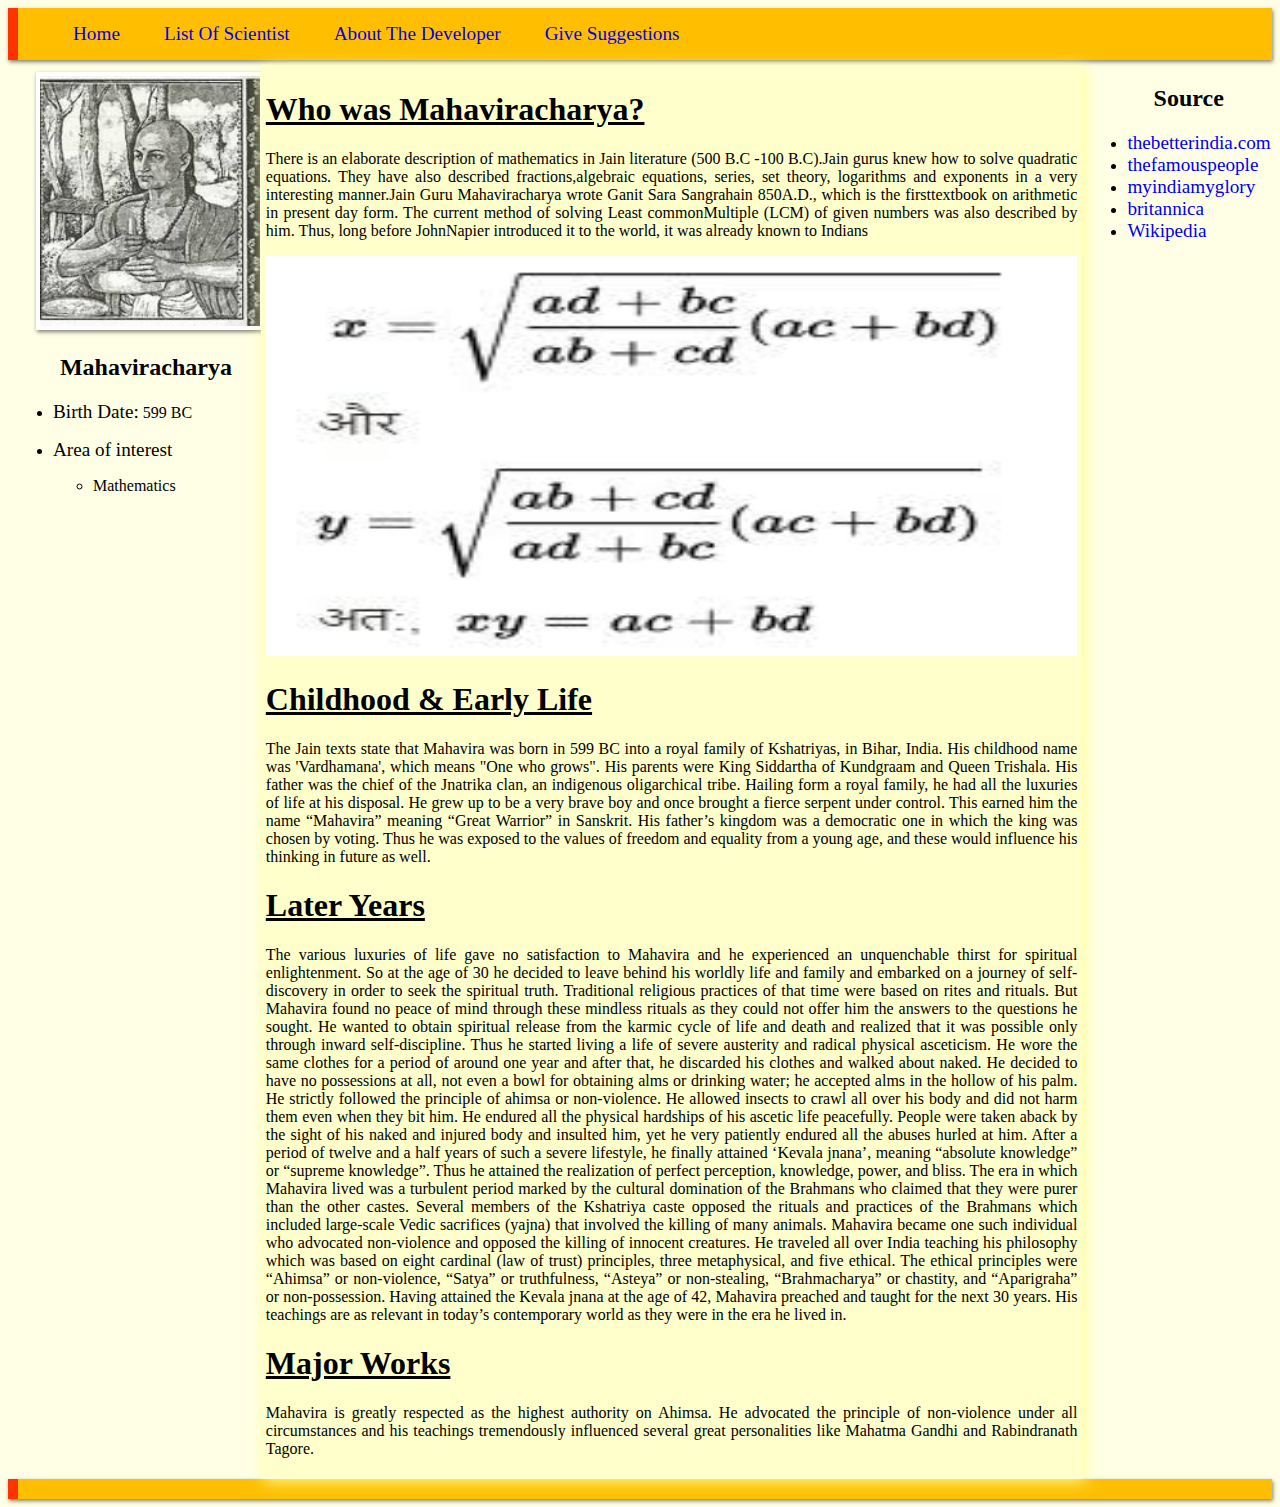
<file: Mahaviracharya.html>
<!DOCTYPE html>
<html>
    <head>
    
      <meta charset="UTF-8">
      <meta name="discribtion" content="its just a practice website">
      <meta name="auther" content="Rohit ">
      <meta name="keywords" content="html, learn,">
      <meta name="viewport" content="width=device-width, initial-scale=1.0">
      <title>
        Mahaviracharya
     </title>
      <link rel="stylesheet" type="text/css" href="style.css">
    </head>
    <body>

<nav id="na">
        <a href="home.html" class="nav1"><big>Home</big></a>
        <a href="Listofscientist.html" class="nav1"><big>List Of Scientist</big></a>
        <a href="aboutthedeveloper.html" class="nav1" ><big>  About The Developer</big></a>
        <a href="givesuggestions.html" class="nav1"><big>  Give Suggestions</big></a>
</nav>
<div class="grid-container">
  <div class="item1 item">   
   
    <a href="  Mahaviracharya.jpg" class="non"> <img id="image" src="  Mahaviracharya.jpg" width="220" height="250"></a>
      <p><h2 id="name">  Mahaviracharya</h2></p>
      <ul>
        <li><p><big>Birth Date:</big> 599 BC </p></li>
        <li><p><big>Area of interest</big></p></li>
          <ul>
            <li>Mathematics</li>
          </ul>
      </ul>
  </div>

  <div class="item2 item">
    <p>
        <h1>
          <b>
            <u>
            Who was   Mahaviracharya?</u>
          </b>
        </h1>

         There is an elaborate description of mathematics in Jain literature (500 B.C -100 B.C).Jain gurus knew how to solve quadratic equations. They have also described fractions,algebraic equations, series, set theory, logarithms and exponents in a very interesting manner.Jain Guru Mahaviracharya wrote Ganit Sara Sangrahain 850A.D., which is the firsttextbook on arithmetic in present day form. The current method of solving Least commonMultiple (LCM) of given numbers was also described by him. Thus, long before JohnNapier introduced it to the world, it was already known to Indians

      </p>

      <a href="  Mahaviracharya2.jpg"><img src="  Mahaviracharya2.jpg" width="100%" height="400"></a>

      <p>
        <h1>
          <b>
            <u>
           Childhood & Early Life</u>
          </b>
        </h1>
        
          The Jain texts state that Mahavira was born in 599 BC into a royal family of Kshatriyas, in Bihar, India. His childhood name was 'Vardhamana', which means "One who grows".
His parents were King Siddartha of Kundgraam and Queen Trishala. His father was the chief of the Jnatrika clan, an indigenous oligarchical tribe. Hailing form a royal family, he had all the luxuries of life at his disposal.
He grew up to be a very brave boy and once brought a fierce serpent under control. This earned him the name “Mahavira” meaning “Great Warrior” in Sanskrit.
His father’s kingdom was a democratic one in which the king was chosen by voting. Thus he was exposed to the values of freedom and equality from a young age, and these would influence his thinking in future as well.
      </p>
      <p>
        <h1>
          <b>
            <u>
            Later Years</u>
          </b>
        </h1>
           The various luxuries of life gave no satisfaction to Mahavira and he experienced an unquenchable thirst for spiritual enlightenment. So at the age of 30 he decided to leave behind his worldly life and family and embarked on a journey of self-discovery in order to seek the spiritual truth.
Traditional religious practices of that time were based on rites and rituals. But Mahavira found no peace of mind through these mindless rituals as they could not offer him the answers to the questions he sought.
He wanted to obtain spiritual release from the karmic cycle of life and death and realized that it was possible only through inward self-discipline. Thus he started living a life of severe austerity and radical physical asceticism.
He wore the same clothes for a period of around one year and after that, he discarded his clothes and walked about naked. He decided to have no possessions at all, not even a bowl for obtaining alms or drinking water; he accepted alms in the hollow of his palm.
He strictly followed the principle of ahimsa or non-violence. He allowed insects to crawl all over his body and did not harm them even when they bit him. He endured all the physical hardships of his ascetic life peacefully. People were taken aback by the sight of his naked and injured body and insulted him, yet he very patiently endured all the abuses hurled at him.
After a period of twelve and a half years of such a severe lifestyle, he finally attained ‘Kevala jnana’, meaning “absolute knowledge” or “supreme knowledge”. Thus he attained the realization of perfect perception, knowledge, power, and bliss.
The era in which Mahavira lived was a turbulent period marked by the cultural domination of the Brahmans who claimed that they were purer than the other castes. Several members of the Kshatriya caste opposed the rituals and practices of the Brahmans which included large-scale Vedic sacrifices (yajna) that involved the killing of many animals. Mahavira became one such individual who advocated non-violence and opposed the killing of innocent creatures.
He traveled all over India teaching his philosophy which was based on eight cardinal (law of trust) principles, three metaphysical, and five ethical. The ethical principles were “Ahimsa” or non-violence, “Satya” or truthfulness, “Asteya” or non-stealing, “Brahmacharya” or chastity, and “Aparigraha” or non-possession.
Having attained the Kevala jnana at the age of 42, Mahavira preached and taught for the next 30 years. His teachings are as relevant in today’s contemporary world as they were in the era he lived in.

    
      </p>


<p>
        <h1>
          <b>
            <u>
          Major Works</u>
          </b>
        </h1>
       Mahavira is greatly respected as the highest authority on Ahimsa. He advocated the principle of non-violence under all circumstances and his teachings tremendously influenced several great personalities like Mahatma Gandhi and Rabindranath Tagore.
          
         
      </p>

  </div>
  <div class="item3 item">
    <p><h2 id="name">Source</h2></p>
    <nav id="nav">
      <ul>
      <li><div> <a href="https://www.thebetterindia.com/63119/ancient-india-science-technology/" class="nav2 nav21"><big>thebetterindia.com</big></a></div></li>
      <li><div><a href="https://www.thefamouspeople.com" class="nav2 nav22"><big>thefamouspeople </big></a></div></li>
      <li><div><a href="https://www.myindiamyglory.com" class="nav2 nav23" ><big>myindiamyglory</big></a></div></li>
      <li><div><a href="https://www.britannica.com" class="nav2 nav24"><big>britannica</big></a></div></li>
      <li><div><a href="https://en.wikipedia.org" class="nav2 nav24"><big>Wikipedia</big></a></div></li>
</nav>
  </div>  
</div>
</div>
<div id="bottom"></div>


</body>
</html>
</file>
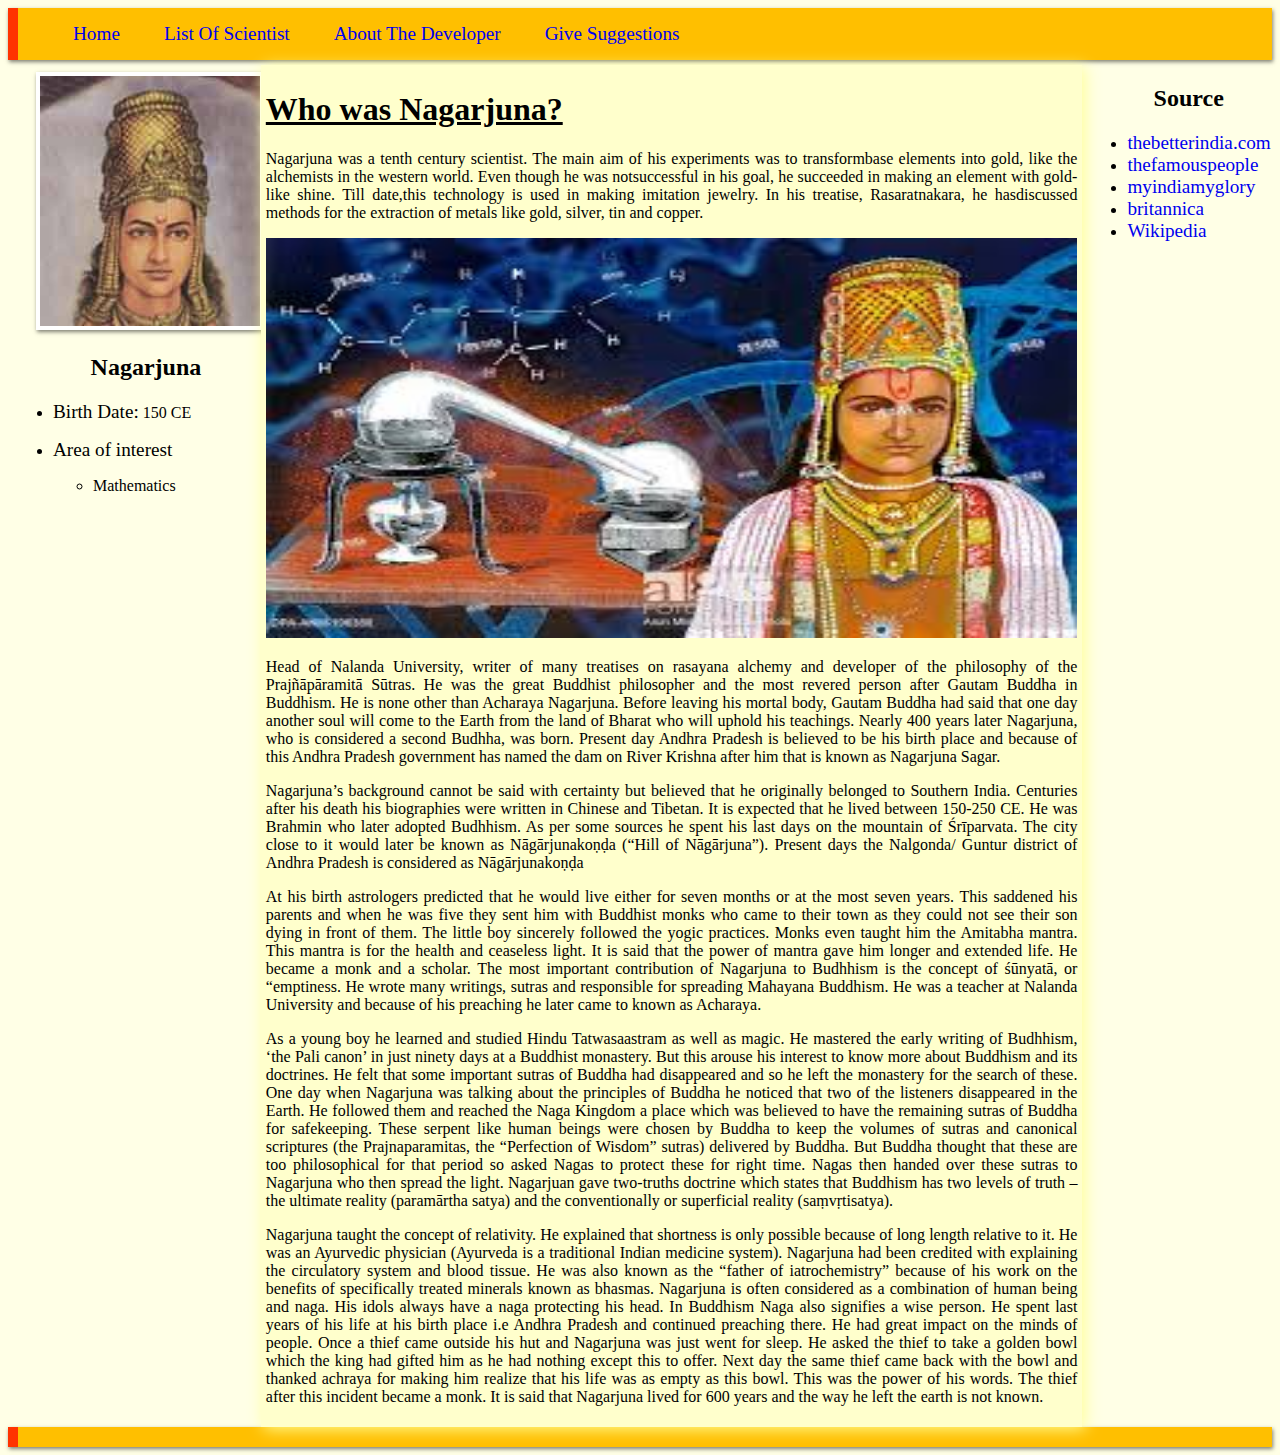
<file: Nagarjuna.html>
<!DOCTYPE html>
<html>
    <head>
    
      <meta charset="UTF-8">
      <meta name="discribtion" content="its just a practice website">
      <meta name="auther" content="Rohit ">
      <meta name="keywords" content="html, learn,">
      <meta name="viewport" content="width=device-width, initial-scale=1.0">
      <title>
      Nagarjuna
     </title>
      <link rel="stylesheet" type="text/css" href="style.css">
    </head>
    <body>

<nav id="na">
        <a href="home.html" class="nav1"><big>Home</big></a>
        <a href="Listofscientist.html" class="nav1"><big>List Of Scientist</big></a>
        <a href="aboutthedeveloper.html" class="nav1" ><big>  About The Developer</big></a>
        <a href="givesuggestions.html" class="nav1"><big>  Give Suggestions</big></a>
</nav>
<div class="grid-container">
  <div class="item1 item">   
   
    <a href=" Nagarjuna.jpg" class="non"> <img id="image" src="  Nagarjuna.jpg" width="220" height="250"></a>
      <p><h2 id="name">  Nagarjuna</h2></p>
      <ul>
        <li><p><big>Birth Date:</big> 150 CE </p></li>
        <li><p><big>Area of interest</big></p></li>
          <ul>
            <li>Mathematics</li>
          </ul>
      </ul>
  </div>

  <div class="item2 item">
    <p>
        <h1>
          <b>
            <u>
            Who was  Nagarjuna?</u>
          </b>
        </h1>

        Nagarjuna was a tenth century scientist. The main aim of his experiments was to transformbase elements into gold, like the alchemists in the western world. Even though he was notsuccessful in his goal, he succeeded in making an element with gold-like shine. Till date,this technology is used in making imitation jewelry. In his treatise, Rasaratnakara, he hasdiscussed methods for the extraction of metals like gold, silver, tin and copper.

      </p>

      <a href="  Nagarjuna2.jpg"><img src="  Nagarjuna2.jpg" width="100%" height="400"></a>

      <p>Head of Nalanda University, writer of many treatises on rasayana alchemy and developer of the philosophy of the Prajñāpāramitā Sūtras. He was the great Buddhist philosopher and the most revered person after Gautam Buddha in Buddhism. He is none other than Acharaya Nagarjuna. Before leaving his mortal body, Gautam Buddha had said that one day another soul will come to the Earth from the land of Bharat who will uphold his teachings. Nearly 400 years later Nagarjuna, who is considered a second Budhha, was born. Present day Andhra Pradesh is believed to be his birth place and because of this Andhra Pradesh government has named the dam on River Krishna after him that is known as Nagarjuna Sagar.</p>
      <p>Nagarjuna’s background cannot be said with certainty but believed that he originally belonged to Southern India. Centuries after his death his biographies were written in Chinese and Tibetan. It is expected that he lived between 150-250 CE. He was Brahmin who later adopted Budhhism. As per some sources he spent his last days on the mountain of Śrīparvata. The city close to it would later be known as Nāgārjunakoṇḍa (“Hill of Nāgārjuna”). Present days the Nalgonda/ Guntur district of Andhra Pradesh is considered as Nāgārjunakoṇḍa</p>
      <p>At his birth astrologers predicted that he would live either for seven months or at the most seven years. This saddened his parents and when he was five they sent him with Buddhist monks who came to their town as they could not see their son dying in front of them. The little boy sincerely followed the yogic practices. Monks even taught him the Amitabha mantra. This mantra is for the health and ceaseless light. It is said that the power of mantra gave him longer and extended life. He became a monk and a scholar.

The most important contribution of Nagarjuna to Budhhism is the concept of śūnyatā, or “emptiness. He wrote many writings, sutras and responsible for spreading Mahayana Buddhism. He was a teacher at Nalanda University and because of his preaching he later came to known as Acharaya.</p>
<p>As a young boy he learned and studied Hindu Tatwasaastram as well as magic. He mastered the early writing of Budhhism, ‘the Pali canon’ in just ninety days at a Buddhist monastery. But this arouse his interest to know more about Buddhism and its doctrines. He felt that some important sutras of Buddha had disappeared and so he left the monastery for the search of these. One day when Nagarjuna was talking about the principles of Buddha he noticed that two of the listeners disappeared in the Earth. He followed them and reached the Naga Kingdom a place which was believed to have the remaining sutras of Buddha for safekeeping. These serpent like human beings were chosen by Buddha to keep the volumes of sutras and canonical scriptures (the Prajnaparamitas, the “Perfection of Wisdom” sutras) delivered by Buddha. But Buddha thought that these are too philosophical for that period so asked Nagas to protect these for right time. Nagas then handed over these sutras to Nagarjuna who then spread the light.

Nagarjuan gave two-truths doctrine which states that Buddhism has two levels of truth – the ultimate reality (paramārtha satya) and the conventionally or superficial reality (saṃvṛtisatya).</p>
<p>Nagarjuna taught the concept of relativity. He explained that shortness is only possible because of long length relative to it.

He was an Ayurvedic physician (Ayurveda is a traditional Indian medicine system). Nagarjuna had been credited with explaining the circulatory system and blood tissue. He was also known as the “father of iatrochemistry” because of his work on the benefits of specifically treated minerals known as bhasmas.

Nagarjuna is often considered as a combination of human being and naga. His idols always have a naga protecting his head. In Buddhism Naga also signifies a wise person.

He spent last years of his life at his birth place i.e Andhra Pradesh and continued preaching there. He had great impact on the minds of people. Once a thief came outside his hut and Nagarjuna was just went for sleep. He asked the thief to take a golden bowl which the king had gifted him as he had nothing except this to offer. Next day the same thief came back with the bowl and thanked achraya for making him realize that his life was as empty as this bowl. This was the power of his words. The thief after this incident became a monk. It is said that Nagarjuna lived for 600 years and the way he left the earth is not known.</p>
  </div>
  <div class="item3 item">
    <p><h2 id="name">Source</h2></p>
    <nav id="nav">
      <ul>
      <li><div> <a href="https://www.thebetterindia.com/63119/ancient-india-science-technology/" class="nav2 nav21"><big>thebetterindia.com</big></a></div></li>
      <li><div><a href="https://www.thefamouspeople.com" class="nav2 nav22"><big>thefamouspeople </big></a></div></li>
      <li><div><a href="https://www.myindiamyglory.com" class="nav2 nav23" ><big>myindiamyglory</big></a></div></li>
      <li><div><a href="https://www.britannica.com" class="nav2 nav24"><big>britannica</big></a></div></li>
      <li><div><a href="https://en.wikipedia.org" class="nav2 nav24"><big>Wikipedia</big></a></div></li>
</nav>
  </div>  
</div>
</div>
<div id="bottom"></div>


</body>
</html>
</file>
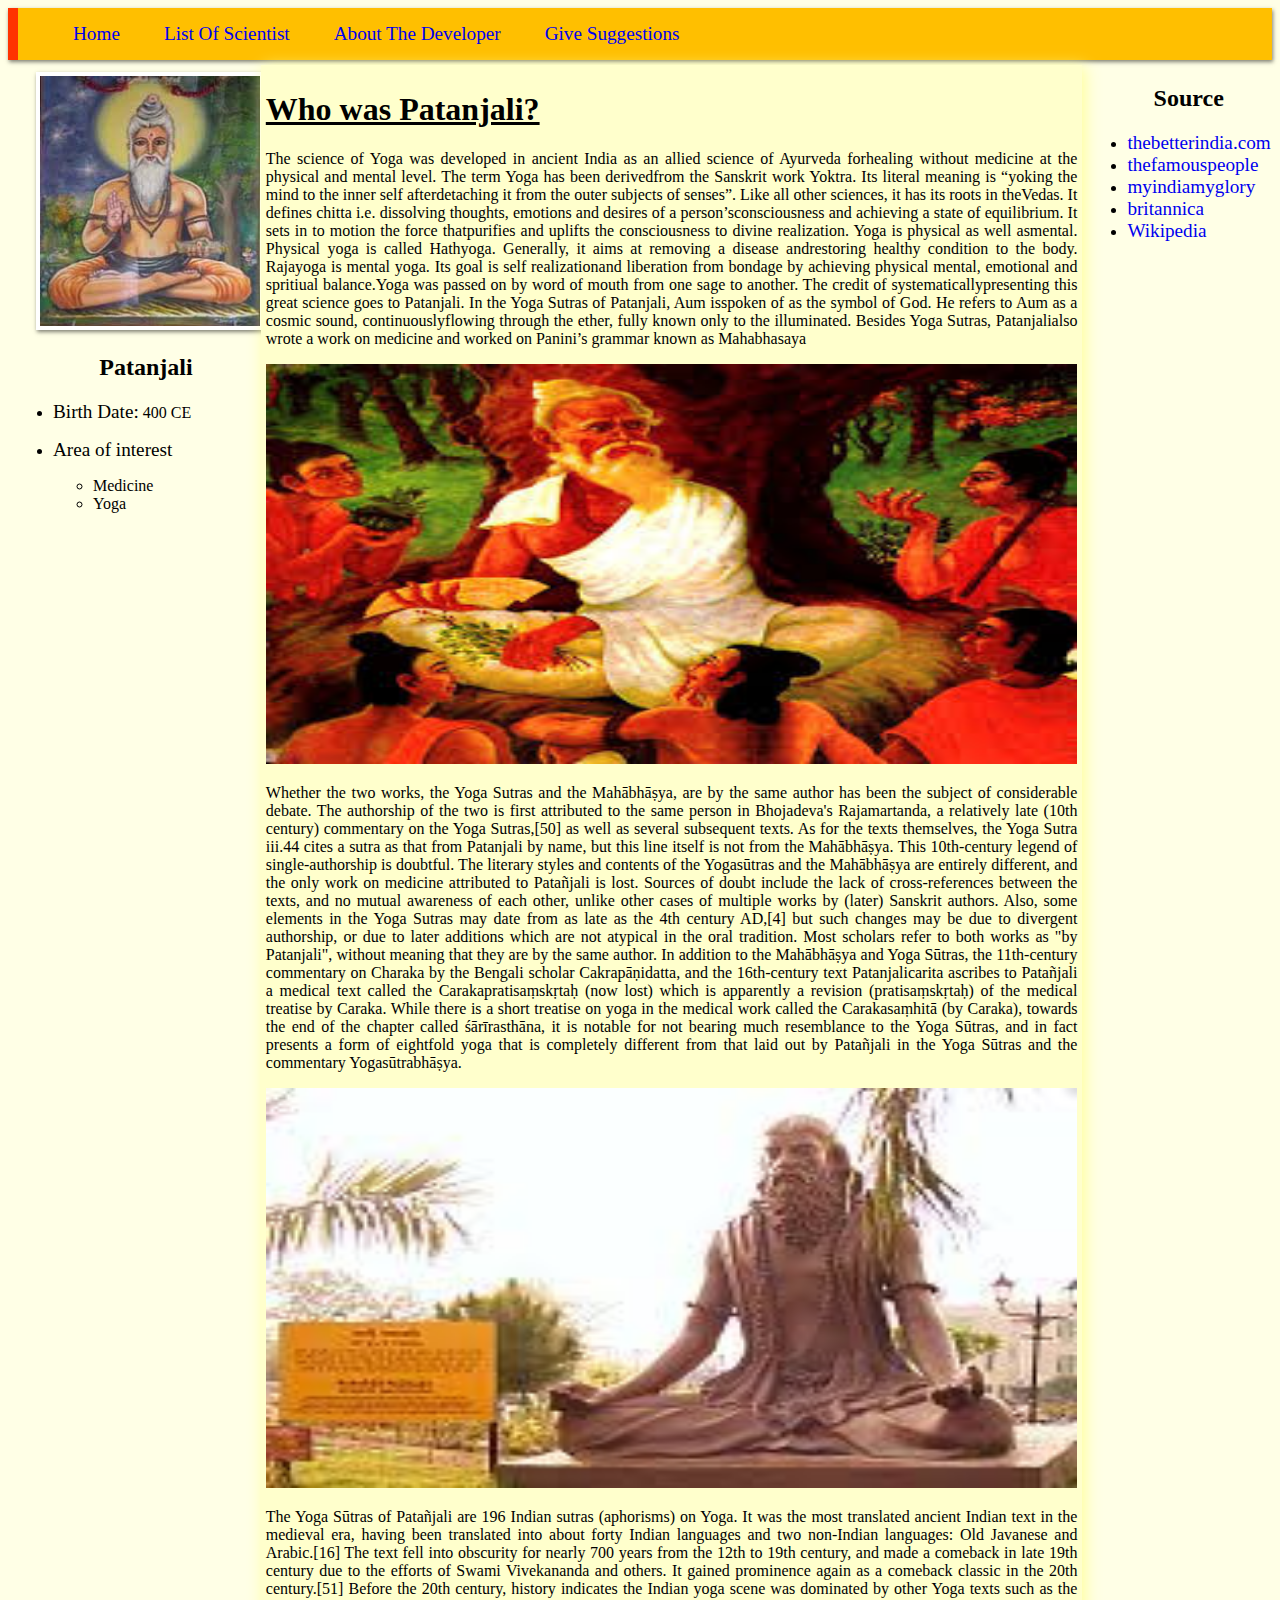
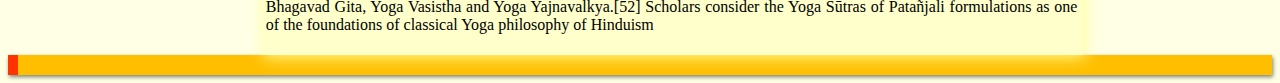
<file: Patanjali.html>
<!DOCTYPE html>
<html>
    <head>
    
      <meta charset="UTF-8">
      <meta name="discribtion" content="its just a practice website">
      <meta name="auther" content="Rohit ">
      <meta name="keywords" content="html, learn,">
      <meta name="viewport" content="width=device-width, initial-scale=1.0">
      <title>
       Patanjali
     </title>
      <link rel="stylesheet" type="text/css" href="style.css">
    </head>
    <body>

<nav id="na">
        <a href="home.html" class="nav1"><big>Home</big></a>
        <a href="Listofscientist.html" class="nav1"><big>List Of Scientist</big></a>
        <a href="aboutthedeveloper.html" class="nav1" ><big>  About The Developer</big></a>
        <a href="givesuggestions.html" class="nav1"><big>  Give Suggestions</big></a>
</nav>
<div class="grid-container">
  <div class="item1 item">   
   
    <a href="   Patanjali.jpg" class="non"> <img id="image" src="    Patanjali.jpg" width="220" height="250"></a>
      <p><h2 id="name">   Patanjali</h2></p>
      <ul>
        <li><p><big>Birth Date:</big> 400 CE </p></li>
        <li><p><big>Area of interest</big></p></li>
          <ul>
            <li> Medicine</li>
            <li>Yoga</li>
          </ul>
      </ul>
  </div>

  <div class="item2 item">
    <p>
        <h1>
          <b>
            <u>
            Who was    Patanjali?</u>
          </b>
        </h1>

        The science of Yoga was developed in ancient India as an allied science of Ayurveda forhealing without medicine at the physical and mental level. The term Yoga has been derivedfrom the Sanskrit work Yoktra. Its literal meaning is “yoking the mind to the inner self afterdetaching it from the outer subjects of senses”. Like all other sciences, it has its roots in theVedas. It defines chitta i.e. dissolving thoughts, emotions and desires of a person’sconsciousness and achieving a state of equilibrium. It sets in to motion the force thatpurifies and uplifts the consciousness to divine realization. Yoga is physical as well asmental. Physical yoga is called Hathyoga. Generally, it aims at removing a disease andrestoring healthy condition to the body. Rajayoga is mental yoga. Its goal is self realizationand liberation from bondage by achieving physical mental, emotional and spritiual balance.Yoga was passed on by word of mouth from one sage to another. The credit of systematicallypresenting this great science goes to Patanjali. In the Yoga Sutras of Patanjali, Aum isspoken of as the symbol of God. He refers to Aum as a cosmic sound, continuouslyflowing through the ether, fully known only to the illuminated. Besides Yoga Sutras, Patanjalialso wrote a work on medicine and worked on Panini’s grammar known as Mahabhasaya
      </p>

      <a href="   Patanjali2.jpg"><img src="   Patanjali2.jpg" width="100%" height="400"></a>

      <p> Whether the two works, the Yoga Sutras and the Mahābhāṣya, are by the same author has been the subject of considerable debate. The authorship of the two is first attributed to the same person in Bhojadeva's Rajamartanda, a relatively late (10th century) commentary on the Yoga Sutras,[50] as well as several subsequent texts. As for the texts themselves, the Yoga Sutra iii.44 cites a sutra as that from Patanjali by name, but this line itself is not from the Mahābhāṣya. This 10th-century legend of single-authorship is doubtful. The literary styles and contents of the Yogasūtras and the Mahābhāṣya are entirely different, and the only work on medicine attributed to Patañjali is lost. Sources of doubt include the lack of cross-references between the texts, and no mutual awareness of each other, unlike other cases of multiple works by (later) Sanskrit authors. Also, some elements in the Yoga Sutras may date from as late as the 4th century AD,[4] but such changes may be due to divergent authorship, or due to later additions which are not atypical in the oral tradition. Most scholars refer to both works as "by Patanjali", without meaning that they are by the same author.

In addition to the Mahābhāṣya and Yoga Sūtras, the 11th-century commentary on Charaka by the Bengali scholar Cakrapāṇidatta, and the 16th-century text Patanjalicarita ascribes to Patañjali a medical text called the Carakapratisaṃskṛtaḥ (now lost) which is apparently a revision (pratisaṃskṛtaḥ) of the medical treatise by Caraka. While there is a short treatise on yoga in the medical work called the Carakasaṃhitā (by Caraka), towards the end of the chapter called śārīrasthāna, it is notable for not bearing much resemblance to the Yoga Sūtras, and in fact presents a form of eightfold yoga that is completely different from that laid out by Patañjali in the Yoga Sūtras and the commentary Yogasūtrabhāṣya. </p>

      <a href="   Patanjali1.jpg"><img src="   Patanjali1.jpg" width="100%" height="400"></a>
      <p>The Yoga Sūtras of Patañjali are 196 Indian sutras (aphorisms) on Yoga. It was the most translated ancient Indian text in the medieval era, having been translated into about forty Indian languages and two non-Indian languages: Old Javanese and Arabic.[16] The text fell into obscurity for nearly 700 years from the 12th to 19th century, and made a comeback in late 19th century due to the efforts of Swami Vivekananda and others. It gained prominence again as a comeback classic in the 20th century.[51]

Before the 20th century, history indicates the Indian yoga scene was dominated by other Yoga texts such as the Bhagavad Gita, Yoga Vasistha and Yoga Yajnavalkya.[52] Scholars consider the Yoga Sūtras of Patañjali formulations as one of the foundations of classical Yoga philosophy of Hinduism</p>
  </div>
  <div class="item3 item">
    <p><h2 id="name">Source</h2></p>
    <nav id="nav">
      <ul>
      <li><div> <a href="https://www.thebetterindia.com/63119/ancient-india-science-technology/" class="nav2 nav21"><big>thebetterindia.com</big></a></div></li>
      <li><div><a href="https://www.thefamouspeople.com" class="nav2 nav22"><big>thefamouspeople </big></a></div></li>
      <li><div><a href="https://www.myindiamyglory.com" class="nav2 nav23" ><big>myindiamyglory</big></a></div></li>
      <li><div><a href="https://www.britannica.com" class="nav2 nav24"><big>britannica</big></a></div></li>
      <li><div><a href="https://en.wikipedia.org" class="nav2 nav24"><big>Wikipedia</big></a></div></li>
</nav>
  </div>  
</div>
</div>
<div id="bottom"></div>


</body>
</html>
</file>
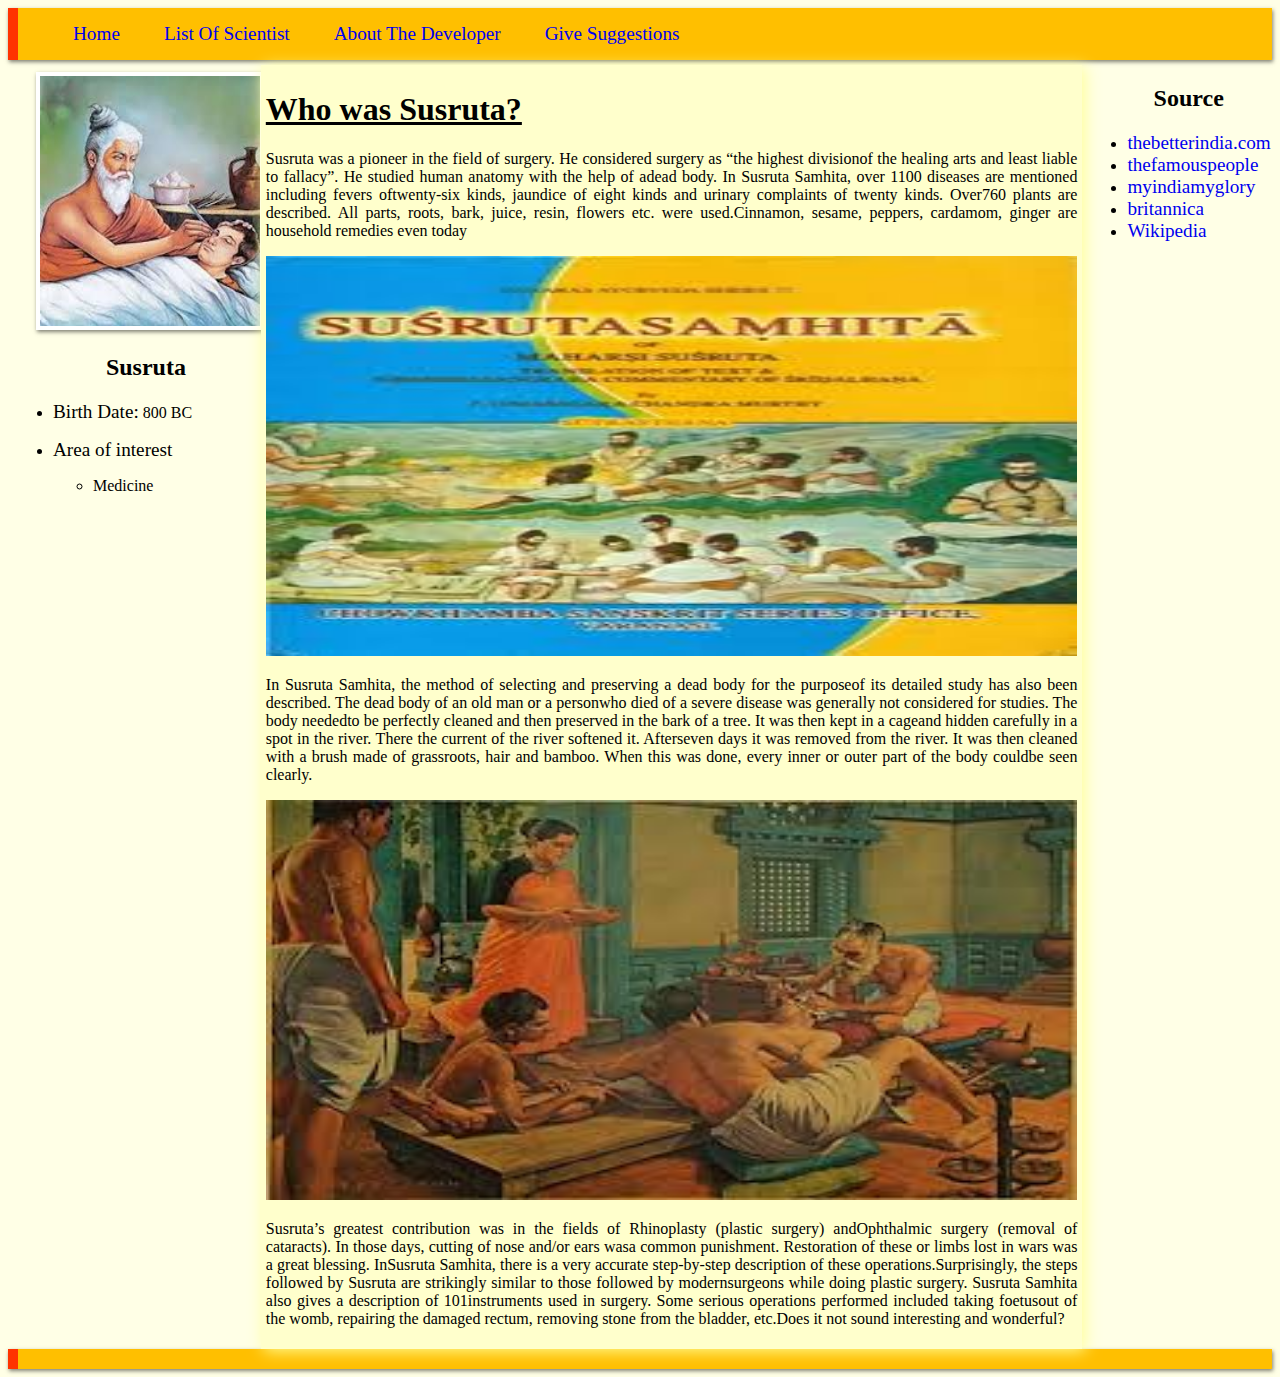
<file: Susruta.html>
<!DOCTYPE html>
<html>
    <head>
    
      <meta charset="UTF-8">
      <meta name="discribtion" content="its just a practice website">
      <meta name="auther" content="Rohit ">
      <meta name="keywords" content="html, learn,">
      <meta name="viewport" content="width=device-width, initial-scale=1.0">
      <title>
       Susruta
     </title>
      <link rel="stylesheet" type="text/css" href="style.css">
    </head>
    <body>

<nav id="na">
        <a href="home.html" class="nav1"><big>Home</big></a>
        <a href="Listofscientist.html" class="nav1"><big>List Of Scientist</big></a>
        <a href="aboutthedeveloper.html" class="nav1" ><big>  About The Developer</big></a>
        <a href="givesuggestions.html" class="nav1"><big>  Give Suggestions</big></a>
</nav>
<div class="grid-container">
  <div class="item1 item">   
   
    <a href="  Susruta.jpg" class="non"> <img id="image" src="   Susruta.jpg" width="220" height="250"></a>
      <p><h2 id="name">   Susruta</h2></p>
      <ul>
        <li><p><big>Birth Date:</big> 800 BC </p></li>
        <li><p><big>Area of interest</big></p></li>
          <ul>
            <li> Medicine</li>
          </ul>
      </ul>
  </div>

  <div class="item2 item">
    <p>
        <h1>
          <b>
            <u>
            Who was   Susruta?</u>
          </b>
        </h1>

        Susruta was a pioneer in the field of surgery. He considered surgery as “the highest divisionof the healing arts and least liable to fallacy”. He studied human anatomy with the help of adead body. In Susruta Samhita, over 1100 diseases are mentioned including fevers oftwenty-six kinds, jaundice of eight kinds and urinary complaints of twenty kinds. Over760 plants are described. All parts, roots, bark, juice, resin, flowers etc. were used.Cinnamon, sesame, peppers, cardamom, ginger are household remedies even today

      </p>

      <a href="  Susruta2.jpg"><img src="  Susruta2.jpg" width="100%" height="400"></a>

      <p>In Susruta Samhita, the method of selecting and preserving a dead body for the purposeof its detailed study has also been described. The dead body of an old man or a personwho died of a severe disease was generally not considered for studies. The body neededto be perfectly cleaned and then preserved in the bark of a tree. It was then kept in a cageand hidden carefully in a spot in the river. There the current of the river softened it. Afterseven days it was removed from the river. It was then cleaned with a brush made of grassroots, hair and bamboo. When this was done, every inner or outer part of the body couldbe seen clearly.</p>

      <a href="  Susruta3.jpg"><img src="  Susruta3.jpg" width="100%" height="400"></a>
      <p>Susruta’s greatest contribution was in the fields of Rhinoplasty (plastic surgery) andOphthalmic surgery (removal of cataracts). In those days, cutting of nose and/or ears wasa common punishment. Restoration of these or limbs lost in wars was a great blessing. InSusruta Samhita, there is a very accurate step-by-step description of these operations.Surprisingly, the steps followed by Susruta are strikingly similar to those followed by modernsurgeons while doing plastic surgery. Susruta Samhita also gives a description of 101instruments used in surgery. Some serious operations performed included taking foetusout of the womb, repairing the damaged rectum, removing stone from the bladder, etc.Does it not sound interesting and wonderful?</p>
  </div>
  <div class="item3 item">
    <p><h2 id="name">Source</h2></p>
    <nav id="nav">
      <ul>
      <li><div> <a href="https://www.thebetterindia.com/63119/ancient-india-science-technology/" class="nav2 nav21"><big>thebetterindia.com</big></a></div></li>
      <li><div><a href="https://www.thefamouspeople.com" class="nav2 nav22"><big>thefamouspeople </big></a></div></li>
      <li><div><a href="https://www.myindiamyglory.com" class="nav2 nav23" ><big>myindiamyglory</big></a></div></li>
      <li><div><a href="https://www.britannica.com" class="nav2 nav24"><big>britannica</big></a></div></li>
      <li><div><a href="https://en.wikipedia.org" class="nav2 nav24"><big>Wikipedia</big></a></div></li>
</nav>
  </div>  
</div>
</div>
<div id="bottom"></div>


</body>
</html>
</file>
<file: style.css>
.nav1{
	margin-left: 40px;
	cursor: pointer;
	transition: 0.9;
}
#na{
	padding: 15px;
	background-color: hsl(45, 100%, 50%) ;
	border-left:solid;
	border-color: hsl(12, 100%, 50%);
	border-width: 10px;


	position: relative;
  -moz-box-shadow: 1px 2px 4px rgba(0, 0, 0,0.5);
  -webkit-box-shadow: 1px 2px 4px rgba(0, 0, 0, .5);
  box-shadow: 1px 2px 4px rgba(0, 0, 0, .5);
  /*padding: 4px;
  background: white;*/

}
a {
  text-decoration: none;
}



/* mouse over link */
.nav1 :hover {
  color: hsl(0, 100%, 40%);
  font-size: 18px;
  background-color: hsl(55, 100%, 50%);
  padding-top: 18px;
  padding-right: 15px;
  padding-left: 15px;
  padding-bottom: 15px;
  /*margin-left: 40px;*/
}

/* selected link */
.nav1 :active {
  color: red;
  /*background-color: yellow;*/
  /*padding: 15px;
  margin-left: 40px;*/
}

.non:hover{


}




/*#boxshadow {
  position: relative;
  -moz-box-shadow: 1px 2px 4px rgba(0, 0, 0,0.5);
  -webkit-box-shadow: 1px 2px 4px rgba(0, 0, 0, .5);
  box-shadow: 1px 2px 4px rgba(0, 0, 0, .5);
  padding: 10px;
  background: white;
}*/
#image{
	margin-left: 23px;
	margin-top: 7px;
	margin-right: 20px;
	margin-bottom: 0px;


	position: relative;
  -moz-box-shadow: 1px 2px 4px rgba(0, 0, 0,0.5);
  -webkit-box-shadow: 1px 2px 4px rgba(0, 0, 0, .5);
  box-shadow: 1px 2px 4px rgba(0, 0, 0, .5);
  padding: 4px;
  background: white;
}
#name{
	margin-left: 23px;
	text-align: center;
}
.grid-container {
  display: grid;
  grid-template-columns: 20% 65% 15%;
}

.item{
	padding: 5px;
}
.item1{
  background-color: ;
  /* position: fixed;*/
}
.item2{
  background-color: #ffffcc;
  text-align: justify;
  font-family: Comic Sans MS;


  margin-top: 5px;
  position: relative;
  -moz-box-shadow: 1px 2px 4px rgba(0, 0, 0,0.5);
  -webkit-box-shadow: 1px 2px 4px rgba(0, 0, 0, .5);
  box-shadow: 3px 2px 15px #ffff99;
}
.item3{
  background-color: ;
  /* position: fixed;*/
}
body {
  background-color: hsl(60, 100%, 95%);

  }

 .nav2 :hover {
  color: hsl(0, 100%, 40%);
  font-size: 20px;
  /*border-left:solid;
  border-color: hsl(12, 100%, 50%);
  border-width: 2.5px;*/
  /*margin-left: 40px;*/
}
#bottom{
  padding: 10px;
  background-color: hsl(45, 100%, 50%) ;
  border-left:solid;
  border-color: hsl(12, 100%, 50%);
  border-width: 10px;

   -moz-box-shadow: 1px 2px 4px rgba(0, 0, 0,0.5);
  -webkit-box-shadow: 1px 2px 4px rgba(0, 0, 0, .5);
  box-shadow: 1px 2px 4px rgba(0, 0, 0, .5);
}







/*this css is for the listofscientist page*/







.grid {
  display: grid;
  grid-template-columns: 25% 25% 25% 25%;
}

.item20{
	padding: 5px;
}
.item21{
  background-color:;
  /* position: fixed;*/
}
.item22{
  background-color:#ffffcc;
  text-align: justify;
  font-family: Comic Sans MS;


  margin-top: 5px;
  position: relative;
  -moz-box-shadow: 1px 2px 4px rgba(0, 0, 0,0.5);
  -webkit-box-shadow: 1px 2px 4px rgba(0, 0, 0, .5);
  box-shadow: 3px 2px 15px #ffff99;
}
.item23{
  background-color: ;
  /* position: fixed;*/
}


.n{
	margin-left: 90px;
}


/*this is for the developers page*/






.grid_dev {
  display: grid;
  grid-template-columns: 30% 40% 30%;
}

.item{
	padding: 5px;
}
.item_dev1{
  background-color: ;
  /* position: fixed;*/
}
.item_dev2{
  background-color: #ffffcc;
  text-align: justify;
  font-family: Comic Sans MS;


  margin-top: 5px;
  position: relative;
  -moz-box-shadow: 1px 2px 4px rgba(0, 0, 0,0.5);
  -webkit-box-shadow: 1px 2px 4px rgba(0, 0, 0, .5);
  box-shadow: 3px 2px 15px #ffff99;
}
.item_dev3{
  background-color: ;
  /* position: fixed;*/
}

#image_dev{
	margin-left: 115px;
	padding: 10px;
	padding-bottom: 0px;
}

#dev{
	text-align: center;
	margin-top: 0px;
}

#bio_dev{
	margin-left: 65px;
}






.give{
	font-size: 18px;
}



#give_ul{
	margin-left: 40px;
}




/*body {
  background-image: url("wall11.png");
  background-repeat: no-repeat;
  background-position: center ;
  margin-right:;
  background-attachment: fixed;
}*/

/*a:link {
  color: red;
}*/

/* visited link */
/*a:visited {
  color: green;
}*/


/*.grid-item {
  background-color: rgba(255, 255, 255, 0.8);
  border: 1px solid rgba(0, 0, 0, 0.8);
  padding: 20px;
  font-size: 30px;
  text-align: center;
}*/

/*body {
	margin-top: 10px;
	margin-left: 20px;
	margin-right: 20px;
	text-align: justify;
}
.para{
	margin-top: 5px;
	margin-bottom: 5;
	margin-left: 40px;
	margin-right: 40px;
	text-indent: 50px;
	line-height: 0.8;
	word-spacing: 10px;
	text-shadow: 3px 2px red;
	 
}*/
</file>
